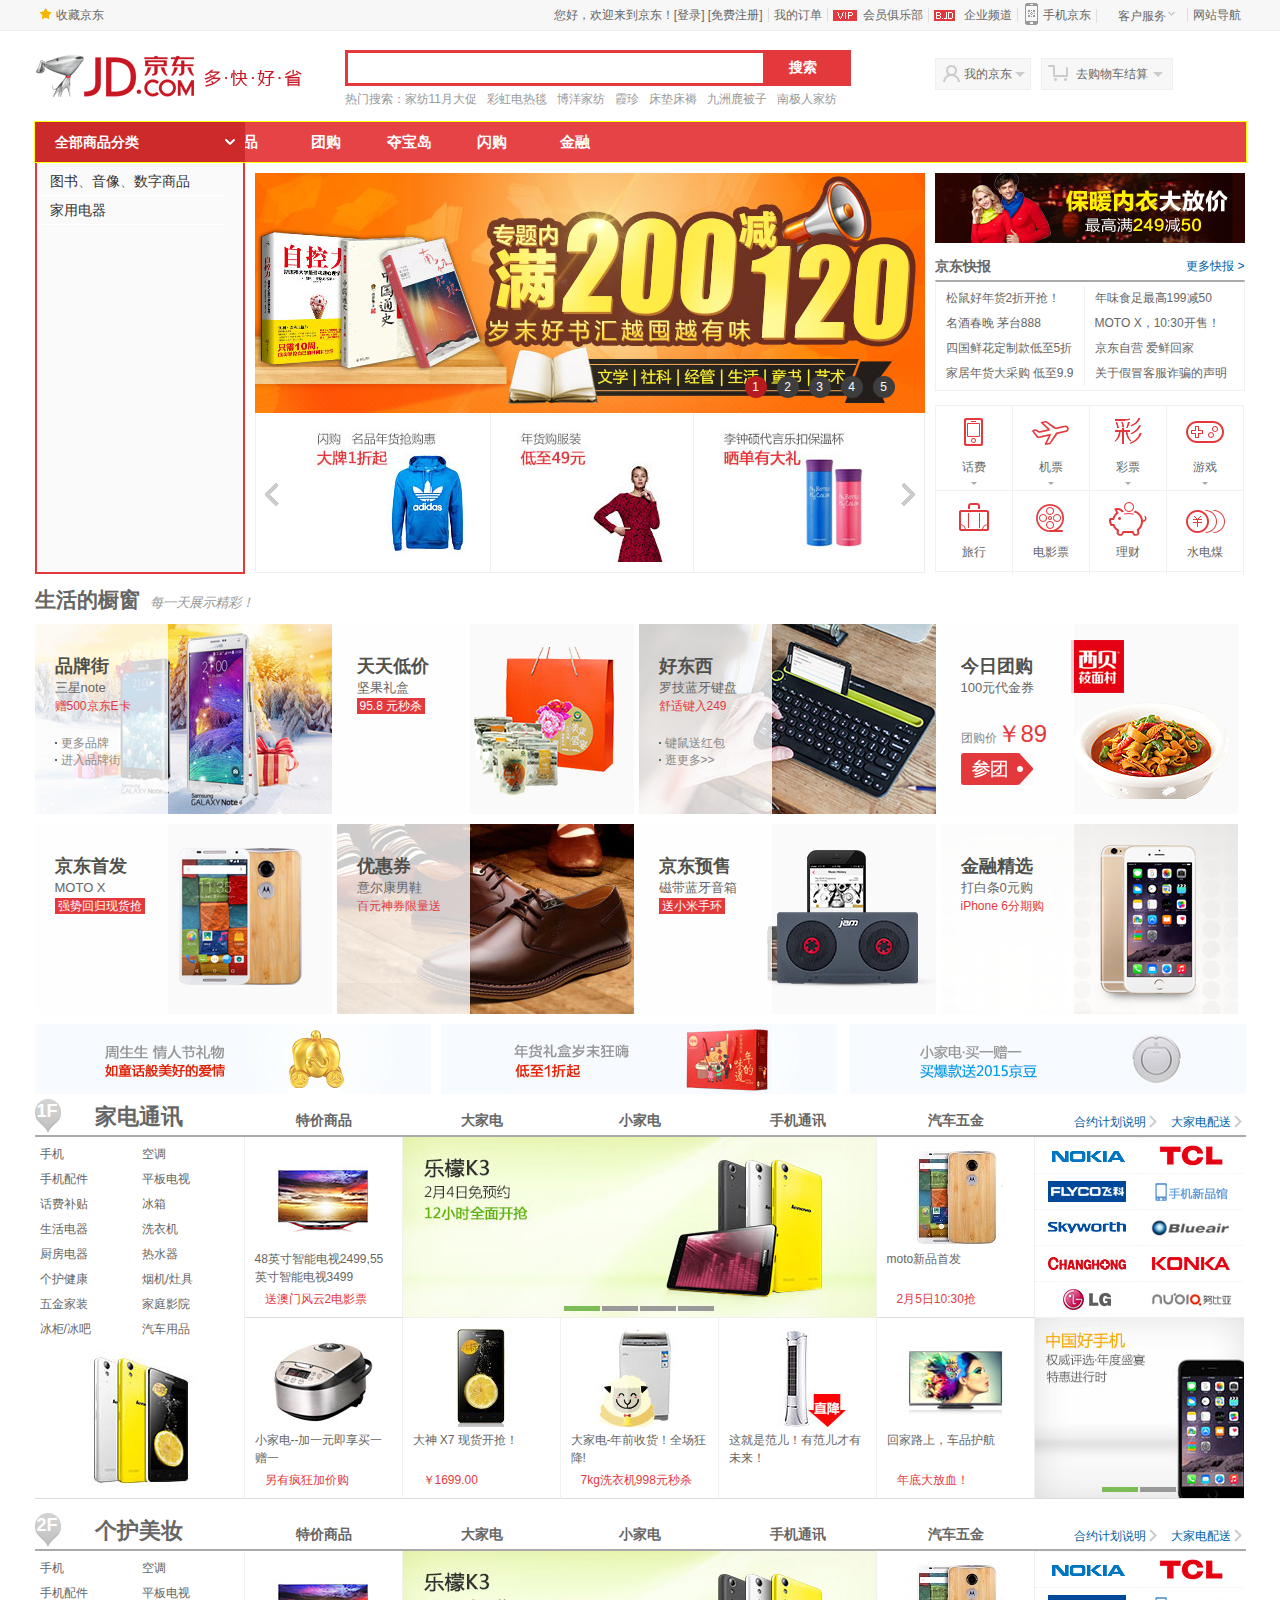
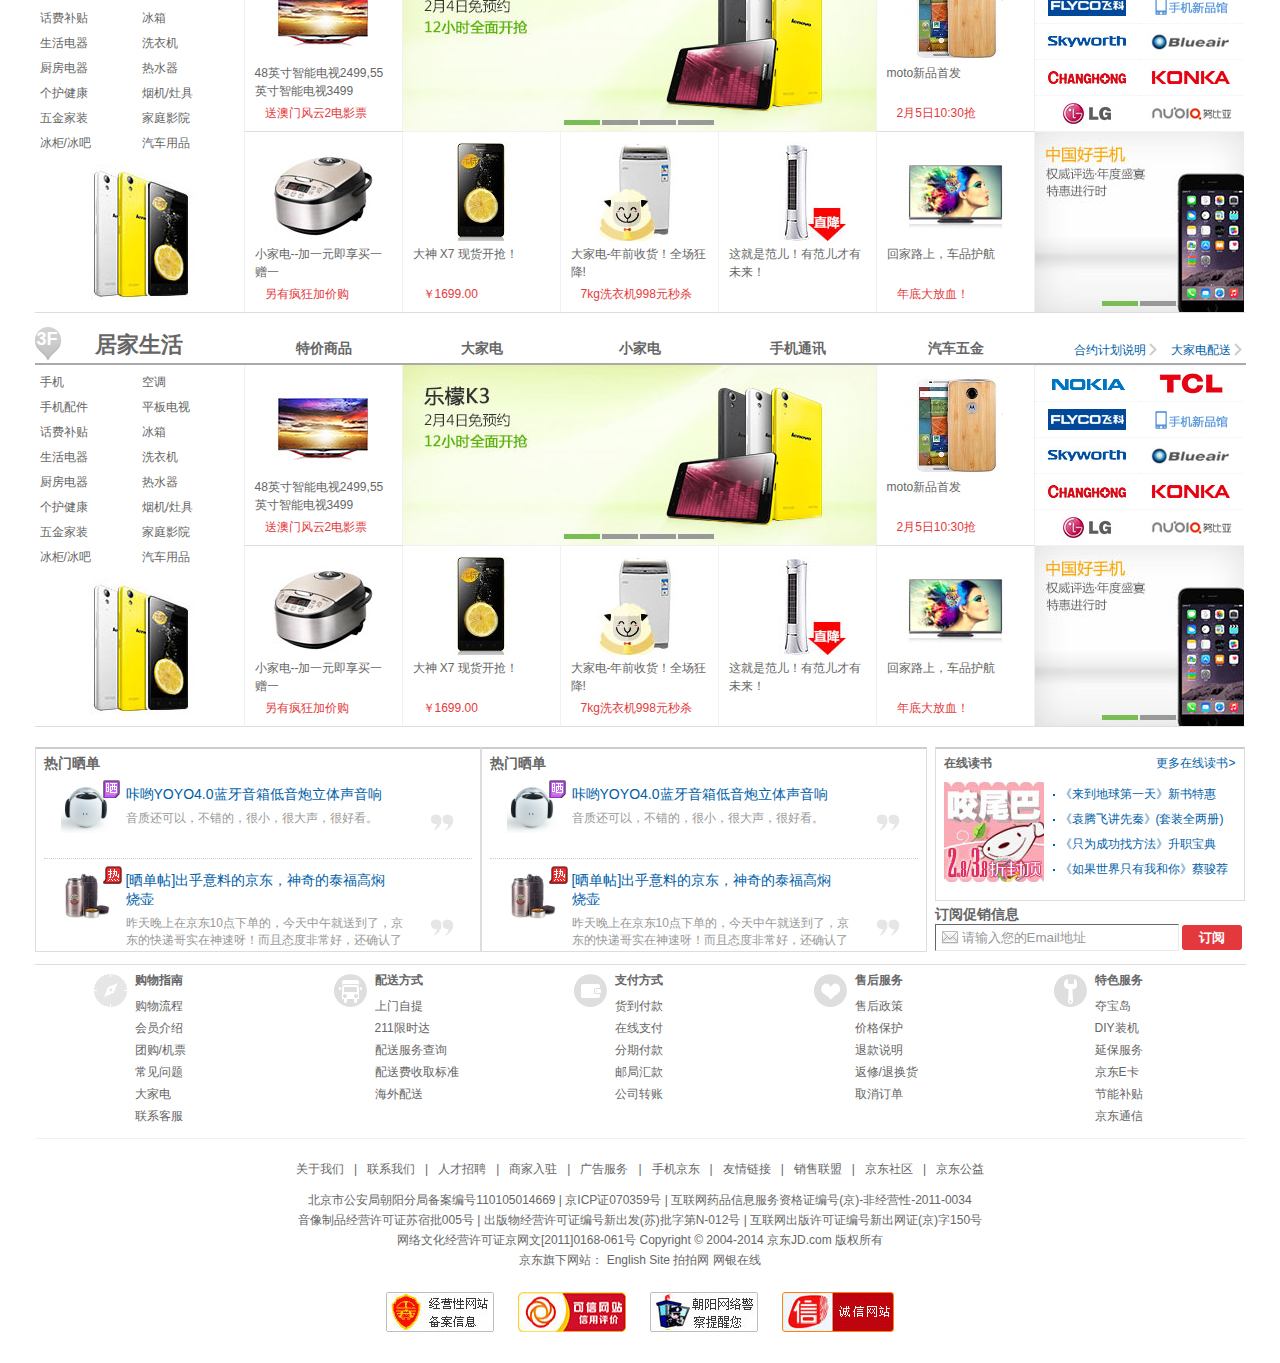
<file: index.html>
﻿<!DOCTYPE HTML>
<html>
    <head>
        <title>京东首页</title>
        <meta charset="utf-8" />
        <link href="css/common.css" rel="Stylesheet" />
        <link href="css/index.css" rel="Stylesheet" />
        <link href="css/animation.css" rel="Stylesheet" />
				<script src="js/jd_index.js"></script>
				<script src="js/jd_floor.js"></script>
    </head>
    <body>
			<div id="header"></div>
		<!--banner部分-->
    <article id="banner">
            <ul id="cate_box">
                <li>
                    <h3>
                        <a href="#">图书</a>、<a href="#">音像</a>、<a href="#">数字商品</a>
                    </h3>
                    <div class="sub_cate_box">
                        <div class="sub_cate_items">
                            <div>
                                <a href="#">电子书</a>
                                <p>
                                    <a href="#">免费</a>
                                    <a href="#">小说</a>
                                    <a href="#">励志与成功</a>
                                    <a href="#">婚恋/两性</a>
                                    <a href="#">文学</a>
                                    <a href="#">经营</a>
                                    <a href="#">畅读VIP</a>
                                </p>
                            </div>
                            <div>
                                <a href="#">数字音乐</a>
                                <p>
                                    <a href="#">通俗流行</a>
                                    <a href="#">古典音乐</a>
                                    <a href="#">摇滚说唱</a>
                                    <a href="#">爵士蓝调</a>
                                    <a href="#">乡村民谣</a>
                                    <a href="#">有声读物</a>
                                </p>
                            </div>
                            <div>
                                <a href="#">音像</a>
                                <p>
                                    <a href="#">音乐</a>
                                    <a href="#">影视</a>
                                    <a href="#">教育音像</a>
                                    <a href="#">游戏</a>
                                </p>
                            </div>
                            <div>
                                <a href="#">文艺</a>
                                <p>
                                    <a href="#">小说</a>
                                    <a href="#">文学</a>
                                    <a href="#">青春文学</a>
                                    <a href="#">传记</a>
                                    <a href="#">艺术</a>
                                </p>
                            </div> 
                        </div>
                        <div class="sub_cate_banner">
                            <div><img src="images/cate_banner_01.jpg" /></div>
                            <div><img src="images/cate_banner_02.jpg" /></div>
                            <div>
                                <h4>推荐品牌出版商/书店</h4>
                                <ul>
                                    <li><a href="#">中华书局</a></li>
                                    <li><a href="#">人民邮电出版社</a></li>
                                    <li><a href="#">上海世纪出版股份有限公司</a></li>
                                    <li><a href="#">电子工业出版社</a></li>
                                    <li><a href="#">三联书店</a></li>
                                    <li><a href="#">浙江少年儿童出版社</a></li>
                                </ul>
                            </div>
                        </div>
                        <div class="close">×</div>
                    </div>
                </li>
                <li>
                    <h3>
                        <a href="#">家用电器</a>
                    </h3>
                </li>
            </ul>
            <div id="slider_box">
                <div id="slider">
                    <ul id="imgs">
                    </ul>
                    <ul id="indexs">
                    </ul>
                </div>
                <div class="ad">
                    <span class="preview"><a href="#"></a></span>
                    <ul>
                      <li><a href="#"><img src="images/index/ad_01.jpg"></a></li>
                      <li><a href="#"><img src="images/index/ad_02.jpg"></a></li>
                      <li class="li_last"><a href="#"><img src="images/index/ad_03.jpg"></a></li>
                    </ul>
                    <span class="next"><a href="#"></a></span>
                </div>
            </div>
            <div id="focus_extra">
                <div class="ad"><a href="#"><img src="images/index/ad_focus.jpg" /></a></div>
                <div id="news">
                    <div class="title">
                        <span>京东快报</span>
                        <a href="#">更多快报&nbsp;&gt;</a>
                    </div>
                    <div class="context">
                        <ul class="lf">
                            <li><a href="#">松鼠好年货2折开抢！</a></li>
                            <li><a href="#">名酒春晚 茅台888</a></li>
                            <li><a href="#">四国鲜花定制款低至5折</a></li>
                            <li><a href="#">家居年货大采购 低至9.9</a></li>
                        </ul>
                        <ul class="rt right">
                            <li><a href="#">年味食足最高199减50</a></li>
                            <li><a href="#">MOTO X，10:30开售！</a></li>
                            <li><a href="#">京东自营 爱鲜回家</a></li>
                            <li><a href="#">关于假冒客服诈骗的声明</a></li>
                        </ul>
                    </div>
                 </div>
                <div id="virtuals">
                    <ul>
                        <li id="huafei"><a href="#"><s></s>话费<i></i></a></li>
                        <li id="jipiao"><a><s></s>机票<i></i></a></li>
                        <li id="caipiao"><a><s></s>彩票<i></i></a></li>
                        <li id="youxi"><a href="#"><s></s>游戏<i></i></a></li>
                        <li id="lvxing"><a href="#"><s></s>旅行</a></li>
                        <li id="dianyingpiao"><a href="#"><s></s>电影票</a></li>
                        <li id="licai"><a href="#"><s></s>理财</a></li>
                        <li id="shuidianmei"><a href="#"><s></s>水电煤</a></li>
                    </ul>
                  </div>
            </div>
        </article>
        <!--主体内容! -->
        <section id="main" class="clear">
            <!--广告-->
            <div id="show_box">
                <p>生活的橱窗<span>每一天展示精彩！</span></p>
                <ul>
                    <li class="pinpaijie">
                        <b></b>
                        <div>
                            <h3>品牌街</h3>
                            <h4>三星note</h4>
                            <p>赠500京东E卡</p>
                            <ul>
                                <li><i></i>更多品牌</li>
                                <li><i></i>进入品牌街</li>
                            </ul>
                        </div>                    
                    </li>
                    <li class="dijia">
                        <b></b>
                        <div>
                            <h3>天天低价</h3>
                            <h4>坚果礼盒</h4>
                            <span>95.8 元秒杀</span>
                        </div>                    
                    </li>
                    <li class="haodongxi">
                        <b></b>
                        <div>
                            <h3>好东西</h3>
                            <h4>罗技蓝牙键盘</h4>
                            <p>舒适键入249</p>
                            <ul>
                                <li><i></i>键鼠送红包</li>
                                <li><i></i>逛更多&gt;&gt;</li>
                            </ul>
                        </div>                    
                    </li>
                    <li class="tuangou">
                        <b></b>
                        <div>
                            <h3>今日团购</h3>
                            <h4>100元代金券</h4>
                            <div>
                                团购价<span>￥89</span>
                            </div>
                        </div>                    
                    </li>
                    <li class="shoufa">
                        <b></b>
                        <div>
                            <h3>京东首发</h3>
                            <h4>MOTO X</h4>
                            <span>强势回归现货抢</span>
                        </div>                    
                    </li>
                    <li class="youhuiquan">
                        <b></b>
                        <div>
                            <h3>优惠券</h3>
                            <h4>意尔康男鞋</h4>
                            <p>百元神券限量送</p>
                        </div>                    
                    </li>
                    <li class="yushou">
                        <b></b>
                        <div>
                            <h3>京东预售</h3>
                            <h4>磁带蓝牙音箱</h4>
                            <span>送小米手环</span>
                        </div>                    
                    </li>
                    <li class="jinrong">
                        <b></b>
                        <div>
                            <h3>金融精选</h3>
                            <h4>打白条0元购</h4>
                            <p>iPhone 6分期购</p>
                        </div>                    
                    </li>
                </ul>
            </div>
            
            <ul id="ad_box" class="clear">
                <li><a href="#"><img src="images/index/ad_small_01.jpg" /></a></li>
                <li><a href="#"><img src="images/index/ad_small_02.jpg" /></a></li>
                <li class="last"><a href="#"><img src="images/index/ad_small_03.jpg" /></a></li>
            </ul>
            <div class="elevator" id="elevator">
                <ul>
                    <li class="handler" data-idx="1">
                        <a href="javascript:;">1F</a>
                        <a class="etitle" href="javascript:;">家电通讯</a>
                    </li>
                    <li class="handler" data-idx="2">
                        <a href="javascript:;">2F</a>
                        <a class="etitle" href="javascript:;">个护美妆</a>
                    </li>
                    <li class="handler" data-idx="3">
                        <a href="javascript:;">3F</a>
                        <a class="etitle" href="javascript:;">居家生活</a>
                    </li>
                </ul>
            </div>
            <!--第一楼-->
            <div class="floor" id="f1">
                <!--头部-->
                <header>
                    <span>1F</span>
                    <p>家电通讯</p>
                    <ul class="tab">
                        <li><a href="＃">特价商品</a></li>
                        <li><a href="＃">大家电</a></li>
                        <li><a href="＃">小家电</a></li>
                        <li><a href="＃">手机通讯</a></li>
                        <li><a href="＃">汽车五金</a></li>
                    </ul>
                    <ul class="link">
                        <li><a href="#">大家电配送</a></li>
                        <li><a href="#">合约计划说明</a></li>
                    </ul>
                </header>
                <!--左侧-->
                <aside>
                    <ul>
                        <li><a href="#">手机</a></li>
                        <li><a href="#">空调</a></li>
                        <li><a href="#">手机配件</a></li>
                        <li><a href="#">平板电视</a></li>
                        <li><a href="#">话费补贴</a></li>
                        <li><a href="#">冰箱</a></li>
                        <li><a href="#">生活电器</a></li>
                        <li><a href="#">洗衣机</a></li>
                        <li><a href="#">厨房电器</a></li>
                        <li><a href="#">热水器</a></li>
                        <li><a href="#">个护健康</a></li>
                        <li><a href="#">烟机/灶具</a></li>
                        <li><a href="#">五金家装</a></li>
                        <li><a href="#">家庭影院</a></li>
                        <li><a href="#">冰柜/冰吧</a></li>
                        <li><a href="#">汽车用品</a></li>
                    </ul>
                    <span><img src="images/index/fl_01.jpg" /></span>
                </aside>
                <!--中间栏-->
                <section>
                    <dl>
                        <dt><img src="images/index/fl_dl_01.jpg"></dt>
                        <dd><a href="#">48英寸智能电视2499,55英寸智能电视3499</a></dd>
                        <dd><b>送澳门风云2电影票</b></dd>
                    </dl>
                    <div><a href="#"><img src="images/index/fl_ad_01.jpg" width="473" height="180"></a></div>
                    <dl>
                        <dt><img src="images/index/fl_dl_02.jpg"></dt>
                        <dd><a href="#">moto新品首发</a></dd>
                        <dd><b>2月5日10:30抢</b></dd>
                    </dl>
                    <dl>
                        <dt><img src="images/index/fl_dl_03.jpg"></dt>
                        <dd><a href="#">小家电--加一元即享买一赠一</a></dd>
                        <dd><b>另有疯狂加价购</b></dd>
                    </dl>
                    <dl>
                        <dt><img src="images/index/fl_dl_04.jpg"></dt>
                        <dd><a href="#">大神 X7 现货开抢！</a></dd>
                        <dd><b>￥<span>1699</span>.00</b></dd>
                    </dl>
                    <dl>
                        <dt><img src="images/index/fl_dl_05.jpg"></dt>
                        <dd><a href="#">大家电-年前收货！全场狂降!</a></dd>
                        <dd><b>7kg洗衣机998元秒杀</b></dd>
                    </dl>
                    <dl>
                        <dt><img src="images/index/fl_dl_06.jpg"></dt>
                        <dd><a href="#">这就是范儿！有范儿才有未来！</a></dd>                       
                    </dl>
                    <dl>
                        <dt><img src="images/index/fl_dl_07.jpg"></dt>
                        <dd><a href="#">回家路上，车品护航</a></dd>
                        <dd><b>年底大放血！</b></dd>
                    </dl>
                </section>         
                <!--右侧栏-->           
                <aside class="floor_right">
                    <ul>
                        <li><img src="images/index/rBEQWVFQLqgIAAAAAAAFbgvhBqMAAC0MAP_3cIAAAWG414.gif" /></li>
                        <li><img src="images/index/537b3138N3205302e.jpg" /></li>
                        <li><img src="images/index/53829f6eNa98427dc.jpg" /></li>
                        <li><img src="images/index/rBEhUlHmCN0IAAAAAAASpGQ8IDYAABK2AP_yHEAABK8207.jpg" /></li>
                        <li><img src="images/index/537b316bN35574fff.jpg" /></li>
                        <li><img src="images/index/54caf3a2N56357d7c.jpg" /></li>
                        <li><img src="images/index/537b3173Ne74bf3cf.jpg" /></li>
                        <li><img src="images/index/537b3152Nf0573a0d.jpg" /></li>
                        <li><img src="images/index/537b3130N7591211b.jpg" /></li>
                        <li><img src="images/index/rBEbRlN5zCsIAAAAAAALfFfJRv8AACGGgO__3sAAAuU660.jpg" /></li>
                    </ul>
                    <a href="#"><img src="images/index/fl_ad_02.jpg"></a>
                </aside>
            </div>

            <!--第二楼-->
            <div class="floor" id="f2">
                <!--头部-->
                <header>
                    <span>2F</span>
                    <p>个护美妆</p>
                    <ul class="tab">
                        <li><a href="＃">特价商品</a></li>
                        <li><a href="＃">大家电</a></li>
                        <li><a href="＃">小家电</a></li>
                        <li><a href="＃">手机通讯</a></li>
                        <li><a href="＃">汽车五金</a></li>
                    </ul>
                    <ul class="link">
                        <li><a href="#">大家电配送</a></li>
                        <li><a href="#">合约计划说明</a></li>
                    </ul>
                </header>
                <!--左侧-->
                <aside>
                    <ul>
                        <li><a href="#">手机</a></li>
                        <li><a href="#">空调</a></li>
                        <li><a href="#">手机配件</a></li>
                        <li><a href="#">平板电视</a></li>
                        <li><a href="#">话费补贴</a></li>
                        <li><a href="#">冰箱</a></li>
                        <li><a href="#">生活电器</a></li>
                        <li><a href="#">洗衣机</a></li>
                        <li><a href="#">厨房电器</a></li>
                        <li><a href="#">热水器</a></li>
                        <li><a href="#">个护健康</a></li>
                        <li><a href="#">烟机/灶具</a></li>
                        <li><a href="#">五金家装</a></li>
                        <li><a href="#">家庭影院</a></li>
                        <li><a href="#">冰柜/冰吧</a></li>
                        <li><a href="#">汽车用品</a></li>
                    </ul>
                    <span><img src="images/index/fl_01.jpg" /></span>
                </aside>
                <!--中间栏-->
                <section>
                    <dl>
                        <dt><img src="images/index/fl_dl_01.jpg"></dt>
                        <dd><a href="#">48英寸智能电视2499,55英寸智能电视3499</a></dd>
                        <dd><b>送澳门风云2电影票</b></dd>
                    </dl>
                    <div><a href="#"><img src="images/index/fl_ad_01.jpg" width="473" height="180"></a></div>
                    <dl>
                        <dt><img src="images/index/fl_dl_02.jpg"></dt>
                        <dd><a href="#">moto新品首发</a></dd>
                        <dd><b>2月5日10:30抢</b></dd>
                    </dl>
                    <dl>
                        <dt><img src="images/index/fl_dl_03.jpg"></dt>
                        <dd><a href="#">小家电--加一元即享买一赠一</a></dd>
                        <dd><b>另有疯狂加价购</b></dd>
                    </dl>
                    <dl>
                        <dt><img src="images/index/fl_dl_04.jpg"></dt>
                        <dd><a href="#">大神 X7 现货开抢！</a></dd>
                        <dd><b>￥<span>1699</span>.00</b></dd>
                    </dl>
                    <dl>
                        <dt><img src="images/index/fl_dl_05.jpg"></dt>
                        <dd><a href="#">大家电-年前收货！全场狂降!</a></dd>
                        <dd><b>7kg洗衣机998元秒杀</b></dd>
                    </dl>
                    <dl>
                        <dt><img src="images/index/fl_dl_06.jpg"></dt>
                        <dd><a href="#">这就是范儿！有范儿才有未来！</a></dd>                       
                    </dl>
                    <dl>
                        <dt><img src="images/index/fl_dl_07.jpg"></dt>
                        <dd><a href="#">回家路上，车品护航</a></dd>
                        <dd><b>年底大放血！</b></dd>
                    </dl>
                </section>         
                <!--右侧栏-->           
                <aside class="floor_right">
                    <ul>
                        <li><img src="images/index/rBEQWVFQLqgIAAAAAAAFbgvhBqMAAC0MAP_3cIAAAWG414.gif" /></li>
                        <li><img src="images/index/537b3138N3205302e.jpg" /></li>
                        <li><img src="images/index/53829f6eNa98427dc.jpg" /></li>
                        <li><img src="images/index/rBEhUlHmCN0IAAAAAAASpGQ8IDYAABK2AP_yHEAABK8207.jpg" /></li>
                        <li><img src="images/index/537b316bN35574fff.jpg" /></li>
                        <li><img src="images/index/54caf3a2N56357d7c.jpg" /></li>
                        <li><img src="images/index/537b3173Ne74bf3cf.jpg" /></li>
                        <li><img src="images/index/537b3152Nf0573a0d.jpg" /></li>
                        <li><img src="images/index/537b3130N7591211b.jpg" /></li>
                        <li><img src="images/index/rBEbRlN5zCsIAAAAAAALfFfJRv8AACGGgO__3sAAAuU660.jpg" /></li>
                    </ul>
                    <a href="#"><img src="images/index/fl_ad_02.jpg"></a>
                </aside>
            </div>

            <!--第三楼-->
            <div class="floor" id="f3">
                <!--头部-->
                <header>
                    <span>3F</span>
                    <p>居家生活</p>
                    <ul class="tab">
                        <li><a href="＃">特价商品</a></li>
                        <li><a href="＃">大家电</a></li>
                        <li><a href="＃">小家电</a></li>
                        <li><a href="＃">手机通讯</a></li>
                        <li><a href="＃">汽车五金</a></li>
                    </ul>
                    <ul class="link">
                        <li><a href="#">大家电配送</a></li>
                        <li><a href="#">合约计划说明</a></li>
                    </ul>
                </header>
                <!--左侧-->
                <aside>
                    <ul>
                        <li><a href="#">手机</a></li>
                        <li><a href="#">空调</a></li>
                        <li><a href="#">手机配件</a></li>
                        <li><a href="#">平板电视</a></li>
                        <li><a href="#">话费补贴</a></li>
                        <li><a href="#">冰箱</a></li>
                        <li><a href="#">生活电器</a></li>
                        <li><a href="#">洗衣机</a></li>
                        <li><a href="#">厨房电器</a></li>
                        <li><a href="#">热水器</a></li>
                        <li><a href="#">个护健康</a></li>
                        <li><a href="#">烟机/灶具</a></li>
                        <li><a href="#">五金家装</a></li>
                        <li><a href="#">家庭影院</a></li>
                        <li><a href="#">冰柜/冰吧</a></li>
                        <li><a href="#">汽车用品</a></li>
                    </ul>
                    <span><img src="images/index/fl_01.jpg" /></span>
                </aside>
                <!--中间栏-->
                <section>
                    <dl>
                        <dt><img src="images/index/fl_dl_01.jpg"></dt>
                        <dd><a href="#">48英寸智能电视2499,55英寸智能电视3499</a></dd>
                        <dd><b>送澳门风云2电影票</b></dd>
                    </dl>
                    <div><a href="#"><img src="images/index/fl_ad_01.jpg" width="473" height="180"></a></div>
                    <dl>
                        <dt><img src="images/index/fl_dl_02.jpg"></dt>
                        <dd><a href="#">moto新品首发</a></dd>
                        <dd><b>2月5日10:30抢</b></dd>
                    </dl>
                    <dl>
                        <dt><img src="images/index/fl_dl_03.jpg"></dt>
                        <dd><a href="#">小家电--加一元即享买一赠一</a></dd>
                        <dd><b>另有疯狂加价购</b></dd>
                    </dl>
                    <dl>
                        <dt><img src="images/index/fl_dl_04.jpg"></dt>
                        <dd><a href="#">大神 X7 现货开抢！</a></dd>
                        <dd><b>￥<span>1699</span>.00</b></dd>
                    </dl>
                    <dl>
                        <dt><img src="images/index/fl_dl_05.jpg"></dt>
                        <dd><a href="#">大家电-年前收货！全场狂降!</a></dd>
                        <dd><b>7kg洗衣机998元秒杀</b></dd>
                    </dl>
                    <dl>
                        <dt><img src="images/index/fl_dl_06.jpg"></dt>
                        <dd><a href="#">这就是范儿！有范儿才有未来！</a></dd>                       
                    </dl>
                    <dl>
                        <dt><img src="images/index/fl_dl_07.jpg"></dt>
                        <dd><a href="#">回家路上，车品护航</a></dd>
                        <dd><b>年底大放血！</b></dd>
                    </dl>
                </section>         
                <!--右侧栏-->           
                <aside class="floor_right">
                    <ul>
                        <li><img src="images/index/rBEQWVFQLqgIAAAAAAAFbgvhBqMAAC0MAP_3cIAAAWG414.gif" /></li>
                        <li><img src="images/index/537b3138N3205302e.jpg" /></li>
                        <li><img src="images/index/53829f6eNa98427dc.jpg" /></li>
                        <li><img src="images/index/rBEhUlHmCN0IAAAAAAASpGQ8IDYAABK2AP_yHEAABK8207.jpg" /></li>
                        <li><img src="images/index/537b316bN35574fff.jpg" /></li>
                        <li><img src="images/index/54caf3a2N56357d7c.jpg" /></li>
                        <li><img src="images/index/537b3173Ne74bf3cf.jpg" /></li>
                        <li><img src="images/index/537b3152Nf0573a0d.jpg" /></li>
                        <li><img src="images/index/537b3130N7591211b.jpg" /></li>
                        <li><img src="images/index/rBEbRlN5zCsIAAAAAAALfFfJRv8AACGGgO__3sAAAuU660.jpg" /></li>
                    </ul>
                    <a href="#"><img src="images/index/fl_ad_02.jpg"></a>
                </aside>
            </div>

            <!--其他部分-->
            <div id="content_other">
                <div class="share">
                    <p>热门晒单</p>
                    <ul>
                        <li>
                            <i class="shai"></i>
                            <a href="#"><img src="images/index/share_01.jpg" /></a>
                            <h3><a href="#">咔哟YOYO4.0蓝牙音箱低音炮立体声音响</a></h3>
                            <p><a href="#">音质还可以，不错的，很小，很大声，很好看。</a></p>
                        </li>
                        <li>
                            <i class="hot"></i>
                            <a href="#"><img src="images/index/share_02.jpg" /></a>
                            <h3><a href="#">[晒单帖]出乎意料的京东，神奇的泰福高焖烧壶</a></h3>
                            <p><a href="#">昨天晚上在京东10点下单的，今天中午就送到了，京东的快递哥实在神速呀！而且态度非常好，还确认了</a></p>
                        </li>
                    </ul>
                </div>
                <div class="share">
                    <p>热门晒单</p>
                    <ul>
                        <li>
                            <i class="shai"></i>
                            <a href="#"><img src="images/index/share_01.jpg" /></a>
                            <h3><a href="#">咔哟YOYO4.0蓝牙音箱低音炮立体声音响</a></h3>
                            <p><a href="#">音质还可以，不错的，很小，很大声，很好看。</a></p>
                        </li>
                        <li>
                            <i class="hot"></i>
                            <a href="#"><img src="images/index/share_02.jpg" /></a>
                            <h3><a href="#">[晒单帖]出乎意料的京东，神奇的泰福高焖烧壶</a></h3>
                            <p><a href="#">昨天晚上在京东10点下单的，今天中午就送到了，京东的快递哥实在神速呀！而且态度非常好，还确认了</a></p>
                        </li>
                    </ul>
                </div>

                <div class="more">
                    <div class="reading">
                        <p>
                            <span>在线读书</span>
                            <a href="#">更多在线读书&gt;</a>
                        </p>
                        <img src="images/index/reading.jpg" />
                        <ul>
                            <li><s></s><a href="#">《来到地球第一天》新书特惠</a></li>
                            <li><s></s><a href="#">《袁腾飞讲先秦》(套装全两册)</a></li>
                            <li><s></s><a href="#">《只为成功找方法》升职宝典</a></li>
                            <li><s></s><a href="#">《如果世界只有我和你》蔡骏荐</a></li>
                        </ul>
                    </div>
                    <div class="order">
                        <p>订阅促销信息</p>
                        <input name="email" value="请输入您的Email地址" />
                        <button>订阅</button> 
                    </div>
                </div>
            </div>
        </section>
				<div id="foot"></div>
		
		<script src="js/jquery-1.11.3.js"></script>
		<script>
			//引入头部和尾部
			$('#header').load('header.php');
			$('#foot').load('footer.php');		
		</script>
    </body>
</html>
</file>
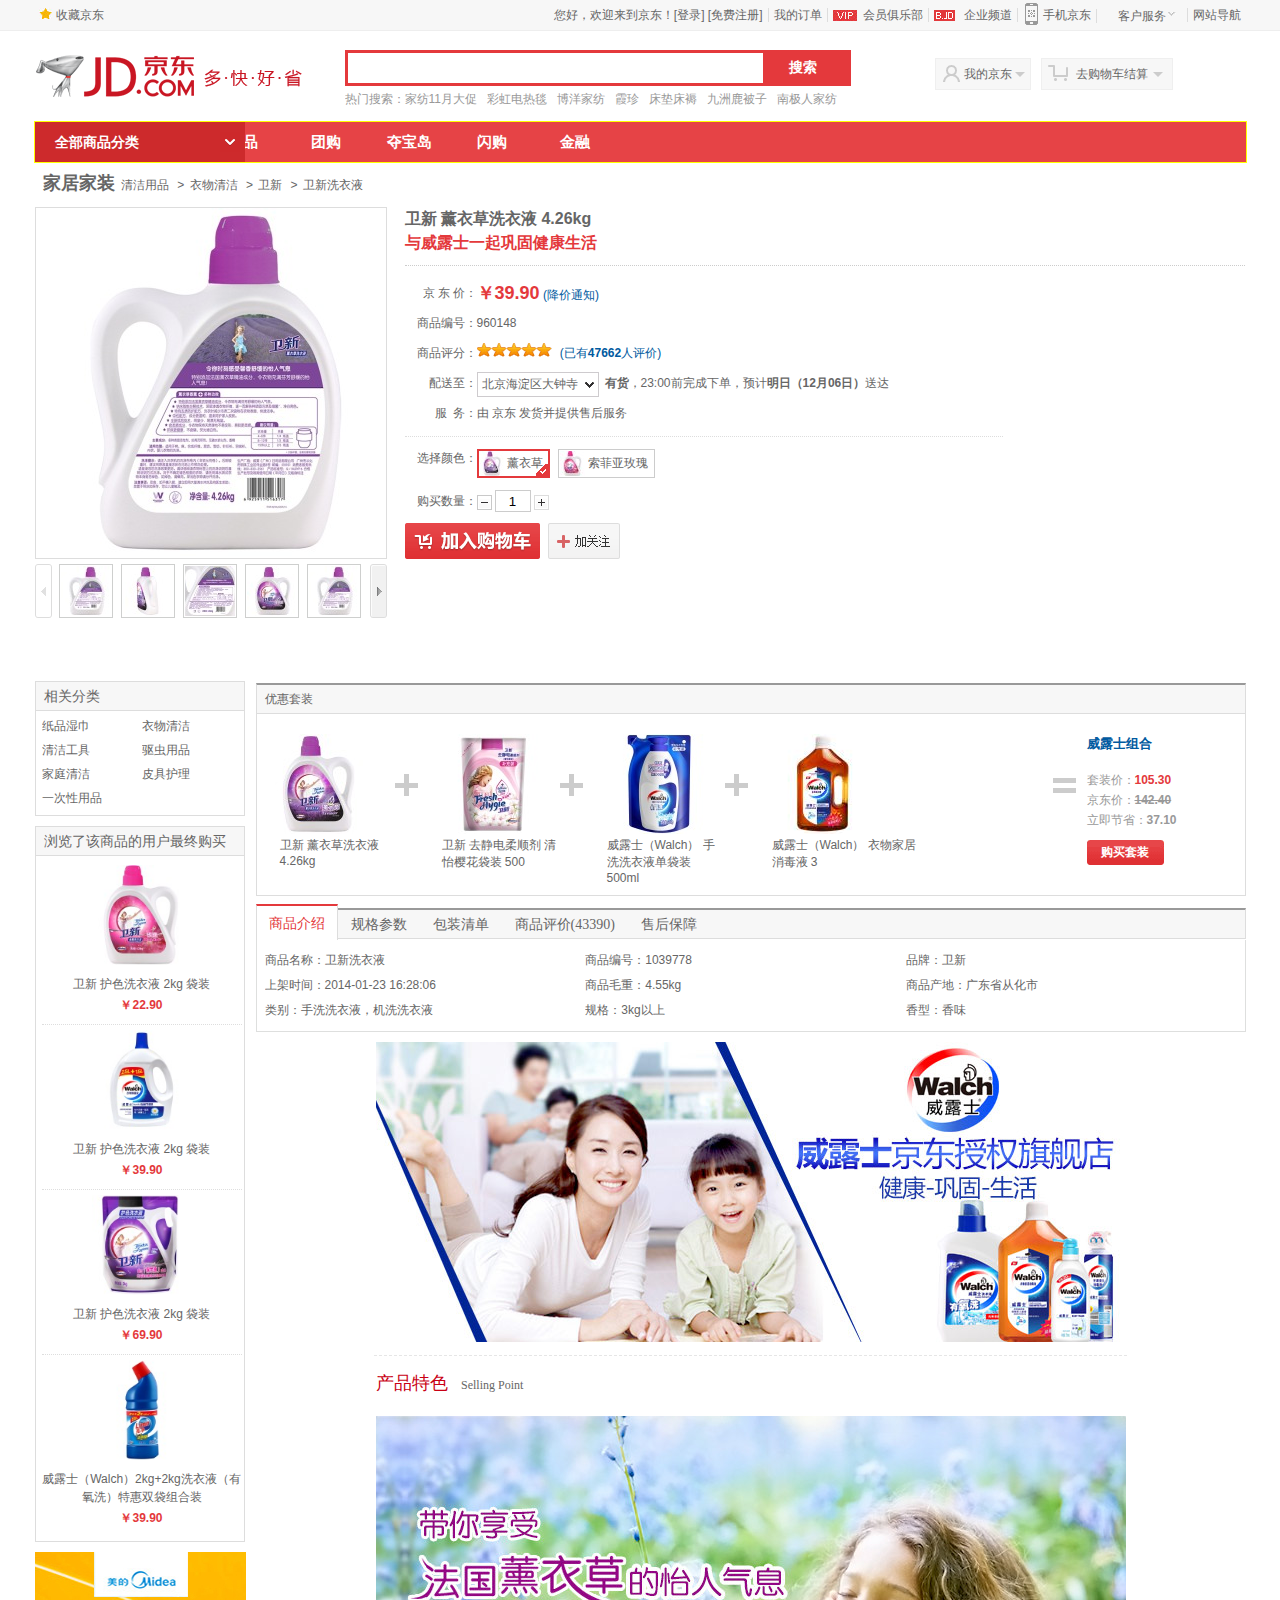
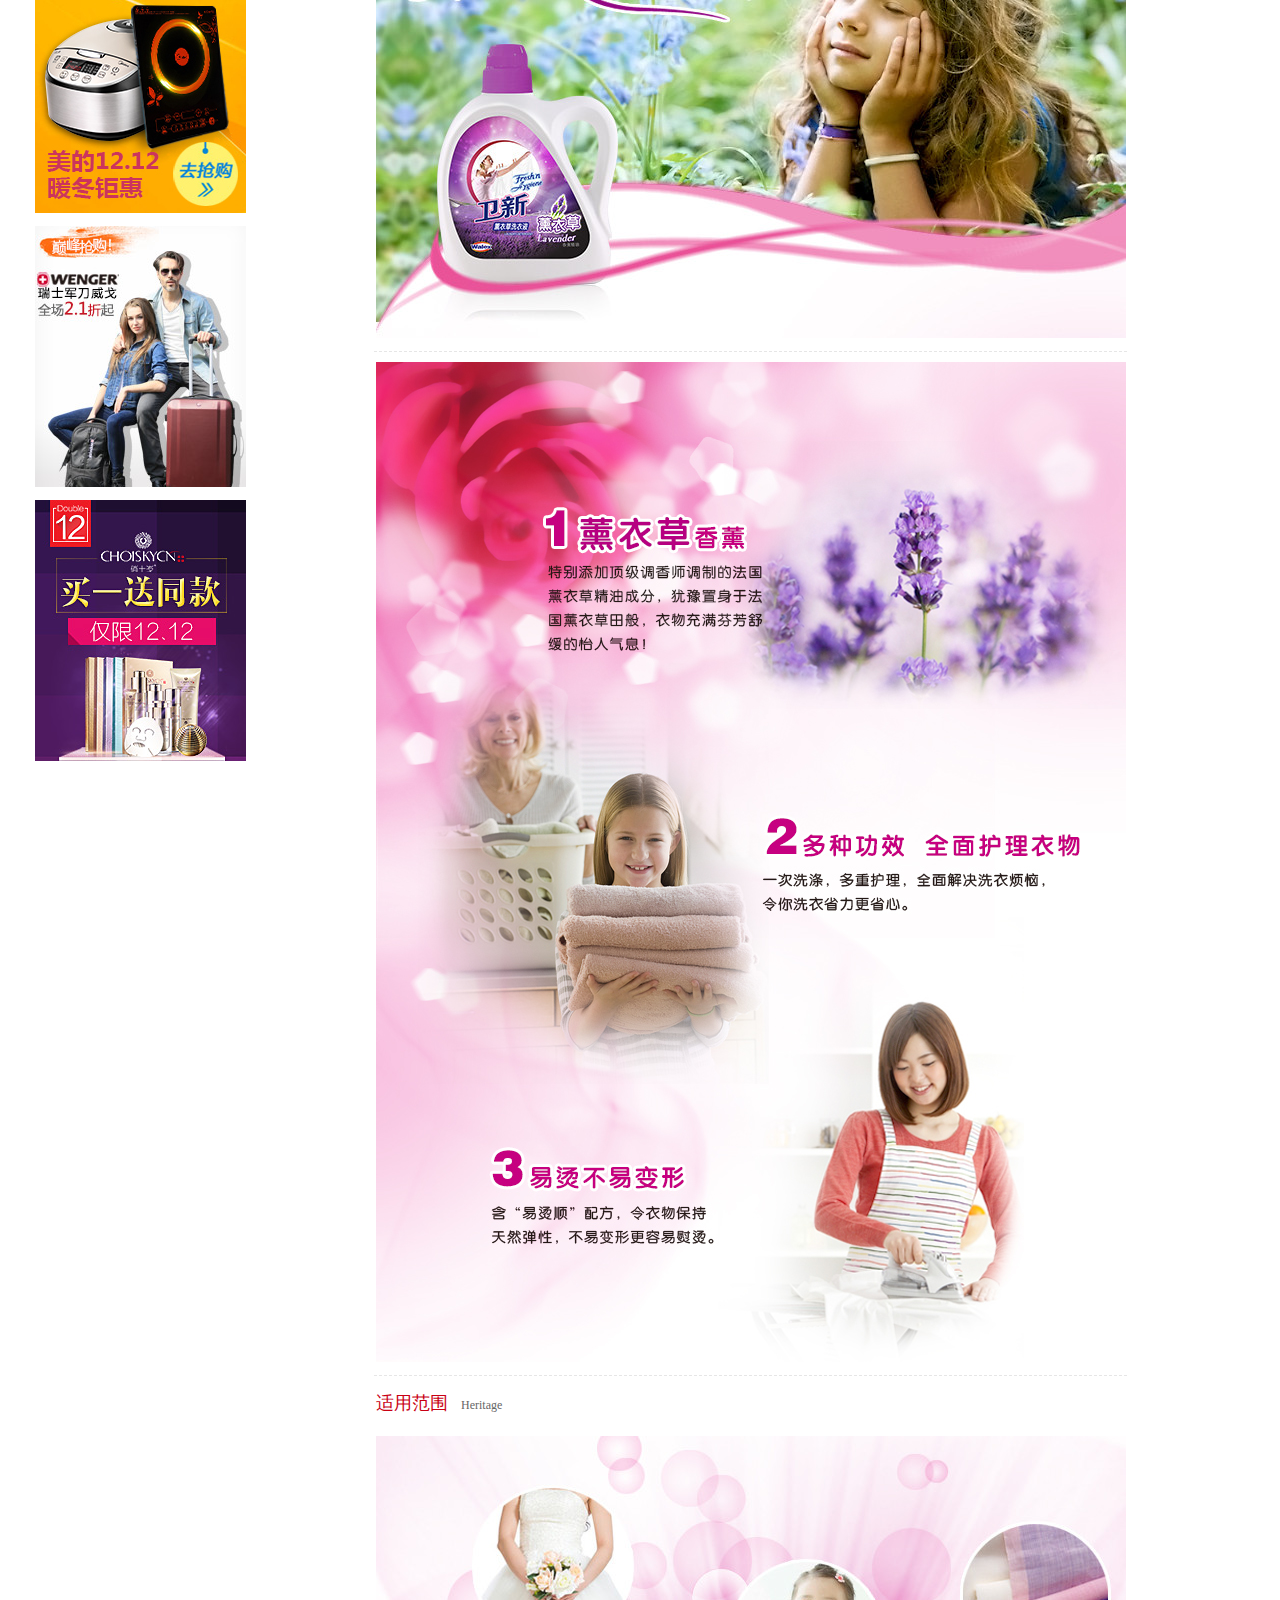
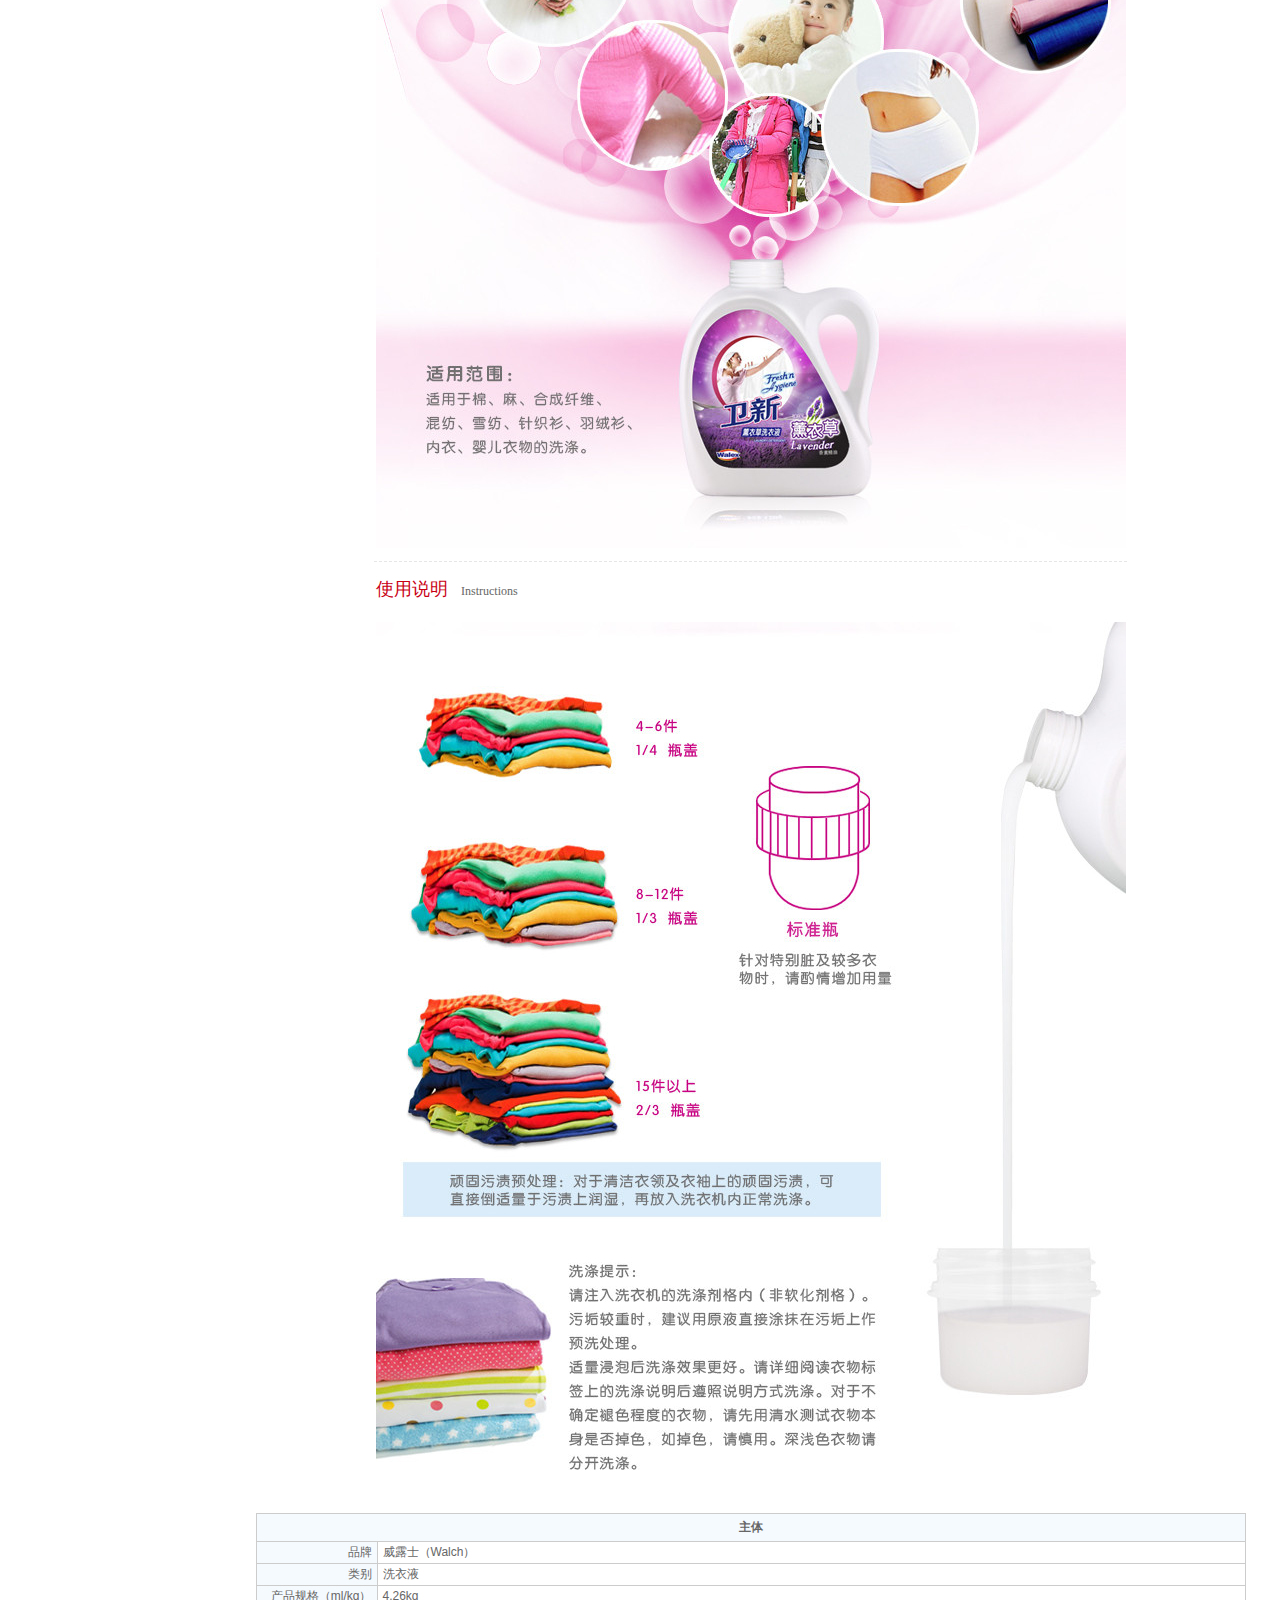
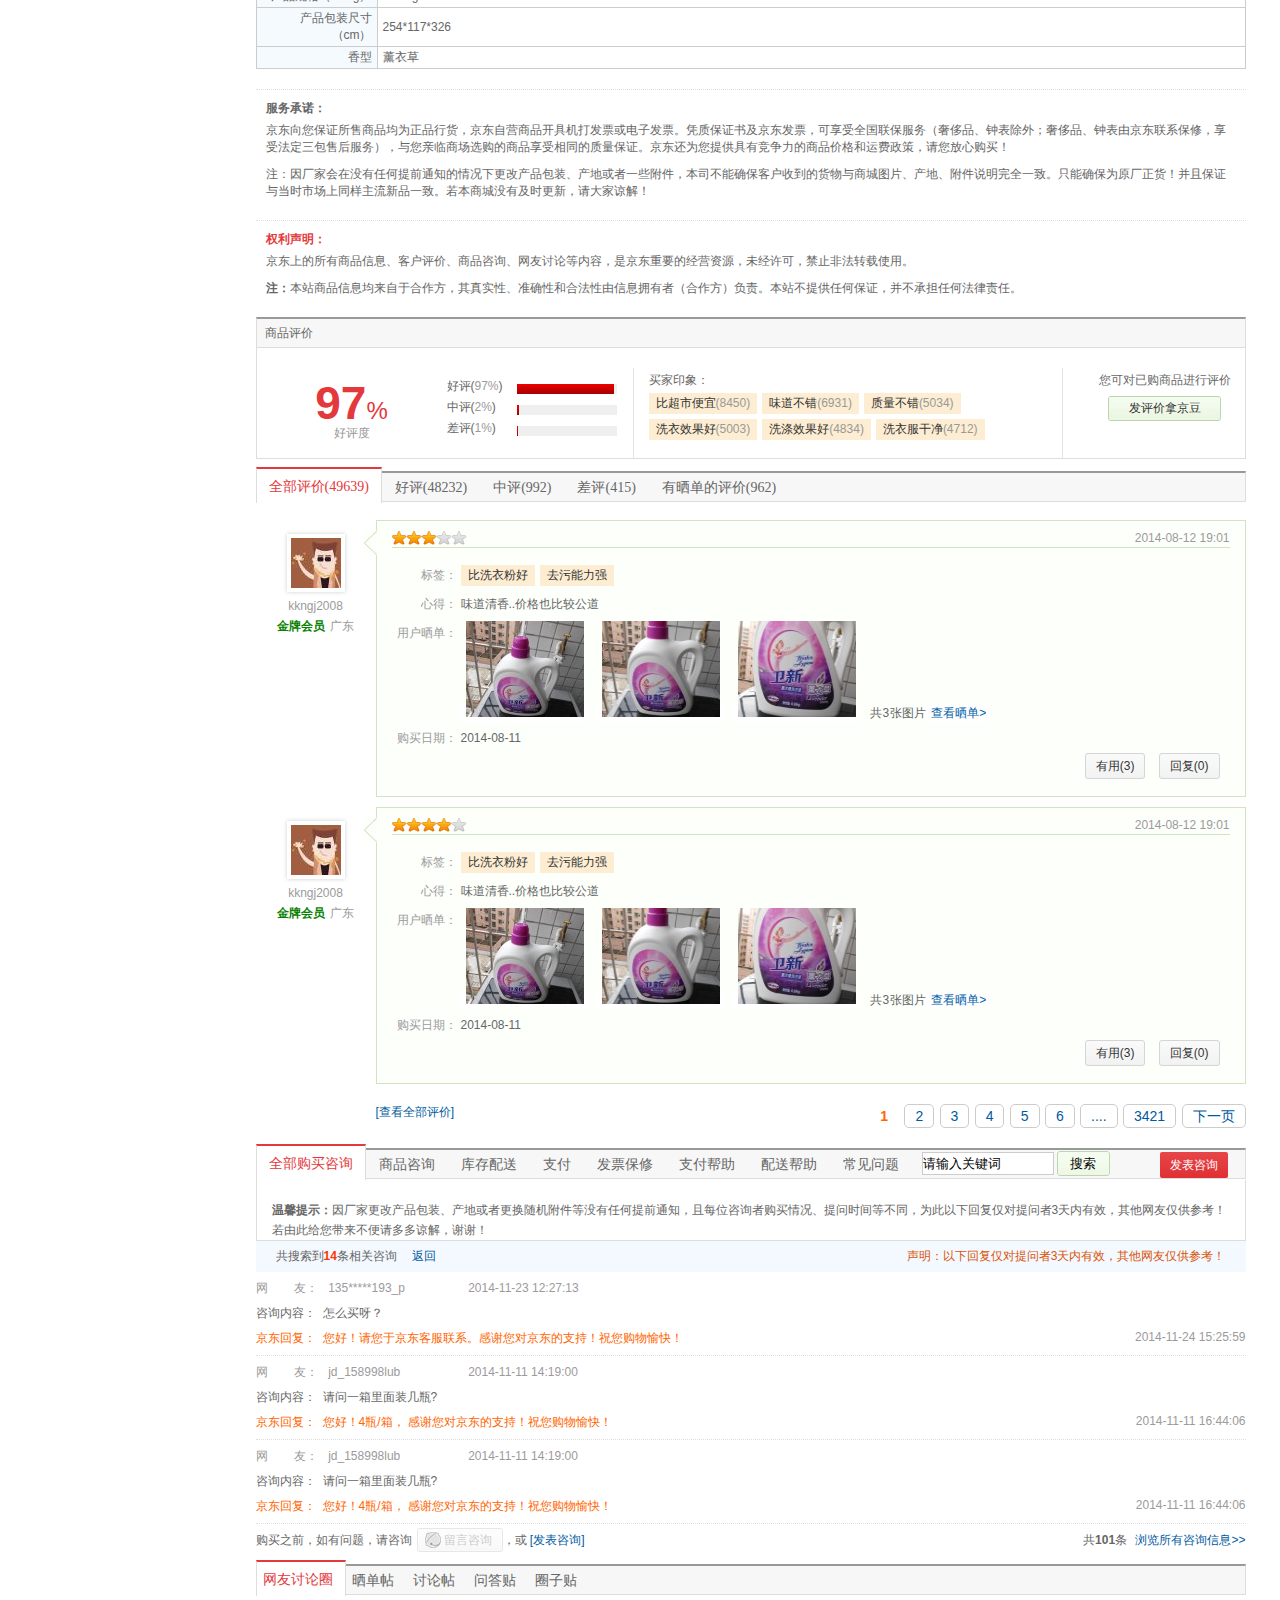
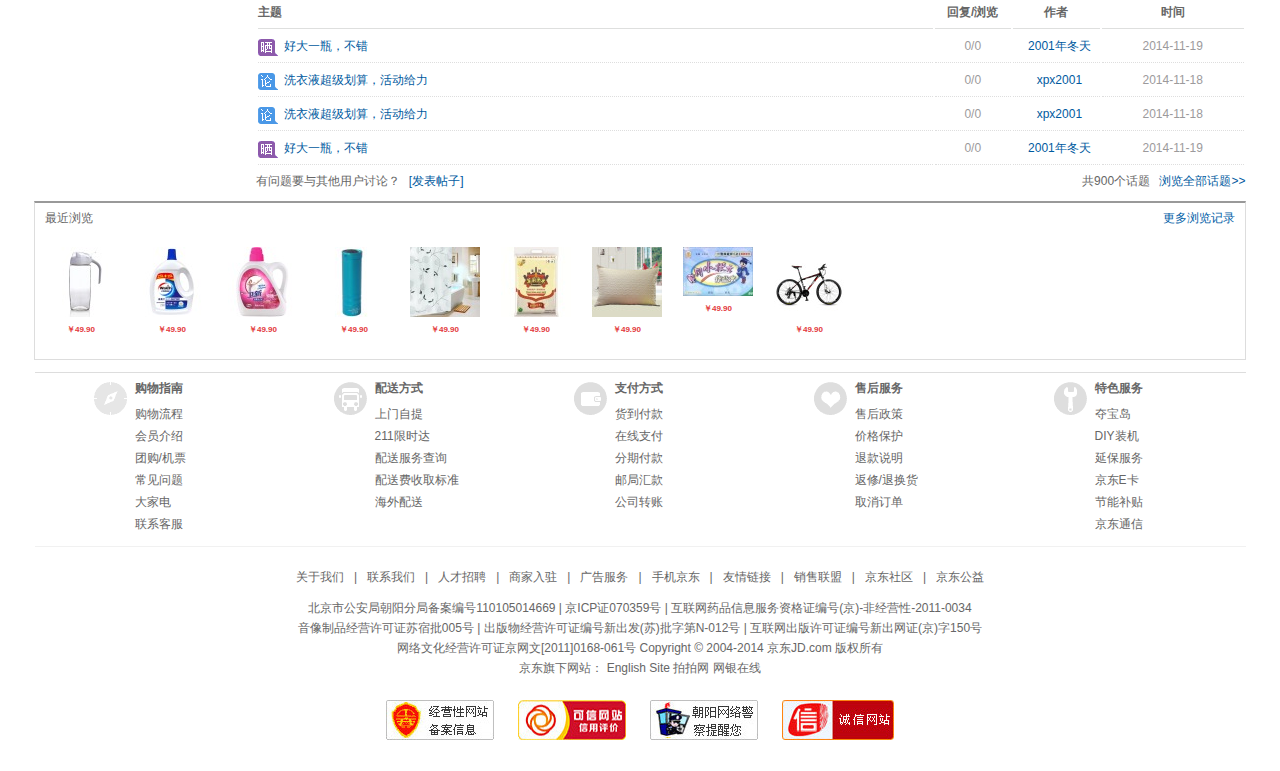
<file: detail.html>
﻿<!DOCTYPE HTML>
<html>
    <head>
        <title>京东详情页</title>
        <meta charset="utf-8" />
        <link href="css/common.css" type="text/css" rel="Stylesheet" />
        <link href="css/detail.css" type="text/css" rel="Stylesheet" />
        <link href="css/product_right.css" type="text/css" rel="Stylesheet" />
        <script src="js/jd_detail.js"></script>
    </head>
    <body>
				<div id="header"></div>
        <!--主体内容! -->
        <section id="main" class="clear">
            <!--产品的类别导航路径-->
            <div class="bread-crumb">
                <a href="#"><b>家居家装</b></a>
                <a href="#">清洁用品</a>
                <span>&gt;</span>
                <a href="#">衣物清洁</a>
                <span>&gt;</span>
                <a href="#">卫新</a>
                <span>&gt;</span>
                <a href="#">卫新洗衣液</a>
            </div>

            <!--产品简介-->
            <div id="product_intro">
                <div id="preview">
                    <div id="mediumDiv">
                        <img id="mImg" src="images/products/product-s1-m.jpg"/>
                        <div id="mask"></div>
                        <div id="superMask"></div>
                    </div>
                    <div id="largeDiv"></div>
                    <h1>
                        <a class="backward_disabled"></a>
                        <a class="forward"></a>
                        <ul id="icon_list">
                                <li><img src="images\products\product-s1.jpg" /></li>
                                <li><img src="images\products\product-s2.jpg" /></li>
                                <li><img src="images\products\product-s3.jpg" /></li>
                                <li><img src="images\products\product-s4.jpg" /></li>
                                <li><img src="images\products\product-s1.jpg" /></li>
                                <li><img src="images\products\product-s2.jpg" /></li>
                                <li><img src="images\products\product-s3.jpg" /></li>
                                <li><img src="images\products\product-s4.jpg" /></li>
                        </ul>
                    </h1>
                </div>
                <h1><span>卫新 薰衣草洗衣液 4.26kg</span><b>与威露士一起巩固健康生活</b></h1>
                <ul id="summary">
                    <li id="summary_price">
                        <p>京&nbsp;东&nbsp;价：</p>
                        <div class="content">
                            <b>￥39.90</b>
                            <a href="#">(降价通知)</a>
                        </div>                        
                    </li>
                    <li id="summary_market">
                        <p class="title">商品编号：</p>
                        <div class="content">
                            <span>960148</span>
                        </div>
                    </li>
                    <li id="summary_grade">
                        <p>商品评分：</p>
                        <div class="content">
                            <span></span>
                            <a href="#">(已有<b>47662</b>人评价)</a>
                        </div>
                    </li>
                    <li id="summary_stock">
                        <p>配送至：</p>
                        <div class="content">
                            <!--送货地址的下拉选择框-->
                            <div id="store_select">
                                <h3>北京海淀区大钟寺<b></b></h3>
                                <!--弹出部分-->
                                <div id="store_content">
                                    <ul id="store_tabs">
                                        <li class="hover">北京<b></b></li>
                                        <li >海淀区<b></b></li>
                                        <li >三环以内<b></b></li>
                                    </ul>
                                    <ul id="store_items">
                                        <li><a href="#">北京</a></li>
                                        <li><a href="#">上海</a></li>
                                        <li><a href="#">天津</a></li>
                                        <li><a href="#">重庆</a></li>
                                        <li><a href="#">河北</a></li>
                                        <li><a href="#">山西</a></li>
                                        <li><a href="#">河南</a></li>
                                        <li><a href="#">辽宁</a></li>
                                        <li><a href="#">吉林</a></li>
                                        <li><a href="#">黑龙江</a></li>
                                        <li><a href="#">内蒙古</a></li>
                                        <li><a href="#">江苏</a></li>
                                        <li><a href="#">山东</a></li>
                                        <li><a href="#">安徽</a></li>
                                        <li><a href="#">浙江</a></li>
                                        <li><a href="#">湖北</a></li>
                                        <li><a href="#">福建</a></li>
                                        <li><a href="#">四川</a></li>
                                        <li><a href="#">云南</a></li>
                                        <li><a href="#">新疆</a></li>
                                        <li><a href="#">西藏</a></li>
                                    </ul>
                                </div>
                                <div id="store_close"></div>
                            </div>
                            <b>有货</b>，23:00前完成下单，预计<b>明日（12月06日）</b>送达
                        </div>
                    </li>
                    <li id="summary_service">
                        <p>服&nbsp;&nbsp;务：</p>
                        <div class="content">
                            由 <span>京东</span> 发货并提供售后服务
                        </div>
                    </li>
                </ul>
                <ul id="choose">
                    <li id="choose_color">
                        <p>选择颜色：</p>
                        <div class="content">
                            <a href="#" class="selected">
                                <img src="images\products\p_icon_01.jpg" />
                                <span>薰衣草</span>
                                <b></b>
                            </a>
                            <a href="#">
                                <img src="images\products\p_icon_02.jpg" />
                                <span>索菲亚玫瑰</span>
                                <b></b>
                            </a>
                        </div>
                    </li>
                    <li id="choose_amount">
                        <p>购买数量：</p>
                        <div class="content">
                            <a href="#" class="btn_reduce"></a>
                            <input type="text" value="1" />
                            <a href="#" class="btn_add"></a>
                        </div>
                    </li>
                    <li id="choose_btns" class="clear">
                        <a href="#" class="choose_btn_append"></a>
                        <a href="#" class="choose_mark"></a>
                    </li>
                </ul>
            </div>

            <!--左侧浮动栏-->
            <div id="left_product">
                <!--相关分类-->
                <div id="related_sorts">
                    <p>相关分类</p>
                    <ul class="m_content">
                        <li><a href="#">纸品湿巾</a></li>
                        <li><a href="#">衣物清洁</a></li>
                        <li><a href="#">清洁工具</a></li>
                        <li><a href="#">驱虫用品</a></li>
                        <li><a href="#">家庭清洁</a></li>
                        <li><a href="#">皮具护理</a></li>
                        <li><a href="#">一次性用品</a></li>
                    </ul>
                </div>
 
                <!--最终购买-->
                <div class="view_buy">
                    <p>浏览了该商品的用户最终购买</p>
                    <ul class="m_content">
                        <li>
                            <p><a href="#"><img src="images/products/p001.jpg" /></a></p>
                            <a href="#">卫新 护色洗衣液 2kg 袋装</a>
                            <h2><a href="#">￥22.90</a></h2>
                        </li>
                        <li>
                            <p><a href="#"><img src="images/products/p002.jpg" /></a></p>
                            <a href="#">卫新 护色洗衣液 2kg 袋装</a>
                            <h2><a href="#">￥39.90</a></h2>
                        </li>
                        <li>
                            <p><a href="#"><img src="images/products/p004.jpg" /></a></p>
                            <a href="#">卫新 护色洗衣液 2kg 袋装</a>
                            <h2><a href="#">￥69.90</a></h2>
                        </li>
                        <li class="no_bottom">
                            <p><a href="#"><img src="images/products/p005.jpg" /></a></p>
                            <a href="#">威露士（Walch）2kg+2kg洗衣液（有氧洗）特惠双袋组合装</a>
                            <h2><a href="#">￥39.90</a></h2>
                        </li>
                    </ul>
                </div>

                <!--其他-->
                <ul id="left_shows">
                    <li>
                        <a><img src="images/products/left_p001.jpg" /></a>
                    </li>
                    <li>
                        <a><img src="images/products/left_p002.jpg" /></a>
                    </li>
                    <li>
                        <a><img src="images/products/left_p003.jpg" /></a>
                    </li>
                </ul>
            </div>

            <!--右侧产品信息-->
            <div id="right_product">
                <!--优惠套装-->
                <div id="favorable_suit">
                    <p class="main_tabs">优惠套装</p>
                    <div class="m_content">
                            <div class="master">    
                                <span class="add"></span>                                 
                                <a href="#"><img src="images/products/product_01_m.jpg" /></a>
                                <p><a href="#">卫新 薰衣草洗衣液 4.26kg</a></p>                                                                                           
                            </div>
                            <ul  class="suits">
                                <li >
                                    <span class="add"></span>
                                    <a href="#"><img src="images/products/product_02_m.jpg" /></a>
                                    <p><a href="#">卫新 去静电柔顺剂 清怡樱花袋装 500</a></p>
                                </li>
                                <li>
                                    <span class="add"></span>
                                    <a href="#"><img src="images/products/product_03_m.jpg" /></a>
                                    <p><a href="#">威露士（Walch） 手洗洗衣液单袋装 500ml</a></p>
                                </li>
                                <li>                                        
                                    <a href="#"><img src="images/products/product_04_m.jpg" /></a>
                                    <p><a href="#">威露士（Walch） 衣物家居消毒液 3</a></p>
                                </li>
                            </ul>
                            <div class="infos">
                                <span></span>
                                <h1><a href="#">威露士组合</a></h1>
                                <p>套装价：<b class="empasis">105.30</b></p>
                                <p>京东价：<b class="strike">142.40</b></p>
                                <p>立即节省：<b>37.10</b></p>
                                <div class="btns">
                                    <a href="#" class="btn_buy">购买套装</a>
                                </div>
                            </div>
                    </div>
                </div>                

                <!--产品详细-->
                <div id="product_detail">
                    <!--页签-->
                    <ul class="main_tabs">
                        <li class="current" data-i="0"><a>商品介绍</a></li>
                        <li data-i="1"><a>规格参数</a></li>
                        <li data-i="2"><a>包装清单</a></li>
                        <li><a>商品评价(43390)</a></li>
                        <li  data-i="3"><a>售后保障</a></li>
                    </ul>                                      

                    <!--商品介绍-->
                    <div id="product_info" class="clear">
                        <ul class="detail_list">
                            <li>商品名称：卫新洗衣液</li>
					        <li>商品编号：1039778</li>
					        <li>品牌：<a href="#" target="_blank">卫新</a></li>
					        <li>上架时间：2014-01-23 16:28:06</li>
					        <li>商品毛重：4.55kg</li>
					        <li>商品产地：广东省从化市</li>
                            <li>类别：手洗洗衣液，机洗洗衣液</li>
                            <li>规格：3kg以上</li>
                            <li>香型：香味</li>                        
                        </ul>

                        <div class="detail_content">
                            <p><a src="#"><img src="images/products/weilushi.jpg" /></a></p>
                            <div class="dotted_split"></div>
                            <div class="jd_split">
                                <b>产品特色</b>
                                <span>Selling Point</span>
                            </div>
                            <p><a src="#"><img src="images/products/product_02.jpg" /></a></p>
                            <div class="dotted_split"></div>
                            <p><a src="#"><img src="images/products/product_03.jpg" /></a></p>
                            <div class="dotted_split"></div>
                            <div class="jd_split">
                                <b>适用范围</b>
                                <span>Heritage</span>
                            </div>
                            <p><a src="#"><img src="images/products/product_04.jpg" /></a></p>
                            <div class="dotted_split"></div>
                            <div class="jd_split">
                                <b>使用说明</b>
                                <span>Instructions</span>
                            </div>
                             <p><a src="#"><img src="images/products/product_05.jpg" /></a></p>                       
                        </div>
                    </div>                    
                   
                    <!--规格参数-->
                    <table id="product_data">
                        <thead>
                            <tr>
                                <th colspan="2">主体</th>
                            </tr>
                        </thead>
                        <tbody>
                            <tr></tr>
                            <tr>
                                <td>品牌</td>
                                <td>威露士（Walch）</td>
                            </tr>
                            <tr>
                                <td>类别</td>
                                <td>洗衣液</td>
                            </tr>
                            <tr>
                                <td>产品规格（ml/kg）</td>
                                <td>4.26kg</td>
                            </tr>
                            <tr>
                                <td>产品包装尺寸（cm）</td>
                                <td>254*117*326</td>
                            </tr>
                            <tr>
                                <td>香型</td>
                                <td>薰衣草</td>
                            </tr>
                        </tbody>
                    </table>

                    <!--包装清单-->
                    <div id="product_package">
                        <p>卫新 薰衣草洗衣液 4.26kg*1</p>
                    </div>

                    <!--售后保障-->
                    <div id="product_saleAfter">
                        <p>本产品全国联保，享受三包服务，质保期为：无质保</p>
                    </div>
                </div>

                <!--服务承诺-->
                <div id="promise">
                    <b>服务承诺：</b>
                    <p>京东向您保证所售商品均为正品行货，京东自营商品开具机打发票或电子发票。凭质保证书及京东发票，可享受全国联保服务（奢侈品、钟表除外；奢侈品、钟表由京东联系保修，享受法定三包售后服务），与您亲临商场选购的商品享受相同的质量保证。京东还为您提供具有竞争力的商品价格和运费政策，请您放心购买！ </p>
                    <p>注：因厂家会在没有任何提前通知的情况下更改产品包装、产地或者一些附件，本司不能确保客户收到的货物与商城图片、产地、附件说明完全一致。只能确保为原厂正货！并且保证与当时市场上同样主流新品一致。若本商城没有及时更新，请大家谅解！</p>
                </div>

                <!--权力声明-->
                <div id="state">
                    <span>权利声明：</span>
                    <p>京东上的所有商品信息、客户评价、商品咨询、网友讨论等内容，是京东重要的经营资源，未经许可，禁止非法转载使用。</p>
                    <p><b>注：</b>本站商品信息均来自于合作方，其真实性、准确性和合法性由信息拥有者（合作方）负责。本站不提供任何保证，并不承担任何法律责任。</p>
                </div>   
                
                <!--商品评价-->
                <div id="comment">
                    <p class="main_tabs">商品评价</p>
                    <div class="m_content">
                        <div class="rate">
                            <span>97</span><b>%</b>
                            <p>好评度</p>
                        </div>
                        <div class="percent">
                            <dl>
                                <dt>好评(<span>97%</span>)</dt>
                                <dd><p style="width:97px;"></p></dd>
                            </dl>
                            <dl>
                                <dt>中评(<span>2%</span>)</dt>
                                <dd><p style="width:2px;"></p></dd>
                            </dl>
                            <dl>
                                <dt>差评(<span>1%</span>)</dt>
                                <dd><p style="width:1px;"></p></dd>
                            </dl>
                        </div>
                        <div class="buyers">
                            <p>买家印象：</p>
                            <ul>
                                <li>比超市便宜<span>(8450)</span></li>
                                <li>味道不错<span>(6931)</span></li>
                                <li>质量不错<span>(5034)</span></li>
                                <li>洗衣效果好<span>(5003)</span></li>
                                <li>洗涤效果好<span>(4834)</span></li>
                                <li>洗衣服干净<span>(4712)</span></li>
                            </ul>
                        </div>
                        <div class="btns">
                            您可对已购商品进行评价
                            <a class="btn_comment" href="#">发评价拿京豆</a>
                        </div>
                    </div>
                </div>

                <!--评价详细-->
                <div id="comment_list">
                    <ul class="main_tabs">
                        <li class="current"><a href="#">全部评价(49639)</a></li>
                        <li><a href="#">好评(48232)</a></li>
                        <li><a href="#">中评(992)</a></li>
                        <li><a href="#">差评(415)</a></li>
                        <li><a href="#">有晒单的评价(962)</a></li>
                    </ul>
                    <!--全部评价-->
                    <div id="comment_0" >
                        <div class="comment_item" >
                            <ul>
                                <li><a href="#"><img src="images/user_01.jpg" /></a></li>
                                <li>kkngj2008 </li>
                                <li><b>金牌会员</b><span>广东</span></li>
                            </ul>
                            <div>
                                <div class="topic">
                                    <p class="star3"></p>
                                    <a href="#">2014-08-12 19:01</a>
                                </div>
                                <table>
                                    <tr>
                                        <td>标签：</td>
                                        <td class="comment_tag">
                                            <span>比洗衣粉好</span>
                                            <span>去污能力强</span>
                                        </td>                                    
                                    </tr>
                                    <tr>
                                        <td>心得：</td>
                                        <td>味道清香..价格也比较公道</td>
                                    </tr>
                                    <tr>
                                        <td>用户晒单：</td>
                                        <td class="comment_show">
                                            <a href="#"><img src="images/products/show_01.jpg"/></a>
                                            <a href="#"><img src="images/products/show_02.jpg"/></a>
                                            <a href="#"><img src="images/products/show_03.jpg"/></a>
                                            共<b>3</b>张图片<a href="#">查看晒单&gt;</a>                                  
                                        </td>
                                    </tr>
                                    <tr>
                                        <td>购买日期：</td>
                                        <td>2014-08-11</td>
                                    </tr>
                                </table>
                                <p class="btns">
                                    <a href="#">有用(3)</a>
                                    <a href="#">回复(0)</a>
                                </p>
                            </div>
                            <div class="corner"></div>
                        </div>
                        <div class="comment_item" >
                            <ul>
                                <li><a href="#"><img src="images/user_01.jpg" /></a></li>
                                <li>kkngj2008 </li>
                                <li><b>金牌会员</b><span>广东</span></li>
                            </ul>
                            <div>
                                <div class="topic">
                                    <p class="star4"></p>
                                    <a href="#">2014-08-12 19:01</a>
                                </div>
                                <table>
                                    <tr>
                                        <td>标签：</td>
                                        <td class="comment_tag">
                                            <span>比洗衣粉好</span>
                                            <span>去污能力强</span>
                                        </td>                                    
                                    </tr>
                                    <tr>
                                        <td>心得：</td>
                                        <td>味道清香..价格也比较公道</td>
                                    </tr>
                                    <tr>
                                        <td>用户晒单：</td>
                                        <td class="comment_show">
                                            <a href="#"><img src="images/products/show_01.jpg"/></a>
                                            <a href="#"><img src="images/products/show_02.jpg"/></a>
                                            <a href="#"><img src="images/products/show_03.jpg"/></a>
                                            共<b>3</b>张图片<a href="#">查看晒单&gt;</a>                                  
                                        </td>
                                    </tr>
                                    <tr>
                                        <td>购买日期：</td>
                                        <td>2014-08-11</td>
                                    </tr>
                                </table>
                                <p class="btns">
                                    <a href="#">有用(3)</a>
                                    <a href="#">回复(0)</a>
                                </p>
                            </div>
                            <div class="corner"></div>
                        </div>
                    </div>
                    <!--可能还会有其他评论分类：比如“好评”等-->
                    <!--页码-->
                    <div>
                        <a class="comment_show_all" href="#">[查看全部评价]</a>
                        <div id="pages">
                            <a class="current">1</a>
                            <a href="#">2</a>
                            <a href="#">3</a>
                            <a href="#">4</a>
                            <a href="#">5</a>
                            <a href="#">6</a>
                            <a href="#">....</a>
                            <a href="#">3421</a>
                            <a href="#">下一页</a>
                        </div>
                    </div>
                </div>

                <!--咨询-->
                <div id="consult" class="clear">
                    <ul class="main_tabs">
                        <li class="current"><a href="#">全部购买咨询</a></li>
                        <li><a href="#">商品咨询</a></li>
                        <li><a href="#">库存配送</a></li>
                        <li><a href="#">支付</a></li>
                        <li><a href="#">发票保修</a></li>
                        <li><a href="#">支付帮助</a></li>
                        <li><a href="#">配送帮助</a></li>
                        <li><a href="#">常见问题</a></li>
                        <li>
                            <input type="text" id="txt_consult_search" value="请输入关键词" />
                            <input type="button" value="搜索"  id="btn_consult_search" />
                        </li>
                        <li>
                            <a id="add_consult" href="#">发表咨询</a>
                        </li>
                    </ul>
                    <div class="m_content">
                        <b>温馨提示：</b>因厂家更改产品包装、产地或者更换随机附件等没有任何提前通知，且每位咨询者购买情况、提问时间等不同，为此以下回复仅对提问者3天内有效，其他网友仅供参考！<br />若由此给您带来不便请多多谅解，谢谢！
                    </div>
                    <div id="consult_0">
                        <div id="consult_result">
                            <p>共搜索到<span>14</span>条相关咨询<a>返回</a></p>
                            <h4>声明：以下回复仅对提问者3天内有效，其他网友仅供参考！</h4>
                        </div>
                        <div class="consult_item">
                            <p>网&nbsp;&nbsp;&nbsp;&nbsp;&nbsp;&nbsp;&nbsp;&nbsp;友：<b>135*****193_p</b><span>2014-11-23 12:27:13</span></p>
                            <ul class="consult_ask">
                                <li class="consult_title">咨询内容：</li>
                                <li><a href="#">怎么买呀？</a></li>
                            </ul>
                            <ul class="consult_answer">
                                <li class="consult_title">京东回复：</li>
                                <li>您好！请您于京东客服联系。感谢您对京东的支持！祝您购物愉快！</li>
                                <li class="consult_answer_time">2014-11-24 15:25:59</li>
                            </ul>                            
                        </div>
                        <div class="consult_item">
                            <p>网&nbsp;&nbsp;&nbsp;&nbsp;&nbsp;&nbsp;&nbsp;&nbsp;友：<b>jd_158998lub</b><span>2014-11-11 14:19:00</span></p>
                            <ul class="consult_ask">
                                <li class="consult_title">咨询内容：</li>
                                <li><a href="#">请问一箱里面装几瓶?</a></li>
                            </ul>
                            <ul class="consult_answer">
                                <li class="consult_title">京东回复：</li>
                                <li>您好！4瓶/箱， 感谢您对京东的支持！祝您购物愉快！</li>
                                <li class="consult_answer_time">2014-11-11 16:44:06</li>
                            </ul>                            
                        </div>
                        <div class="consult_item">
                            <p>网&nbsp;&nbsp;&nbsp;&nbsp;&nbsp;&nbsp;&nbsp;&nbsp;友：<b>jd_158998lub</b><span>2014-11-11 14:19:00</span></p>
                            <ul class="consult_ask">
                                <li class="consult_title">咨询内容：</li>
                                <li><a href="#">请问一箱里面装几瓶?</a></li>
                            </ul>
                            <ul class="consult_answer">
                                <li class="consult_title">京东回复：</li>
                                <li>您好！4瓶/箱， 感谢您对京东的支持！祝您购物愉快！</li>
                                <li class="consult_answer_time">2014-11-11 16:44:06</li>
                            </ul>                            
                        </div>
                    </div>
                    <div id="consult_extra">
                        购买之前，如有问题，请咨询<a class="offline" href="#">留言咨询</a>，或<a href="#"> [发表咨询]</a>
                        <p>共<span>101</span>条   <a href="#">浏览所有咨询信息&gt;&gt;</a></p>
                    </div>
                </div>

                <!--讨论-->
                <div id="discuss">
                    <ul class="main_tabs">
                        <li class="current"><a href="#">网友讨论圈</a></li>
                        <li><a href="#">晒单帖</a></li>
                        <li><a href="#">讨论帖</a></li>
                        <li><a href="#">问答贴</a></li>
                        <li><a href="#">圈子贴</a></li>
                    </ul>                    
                    <table id="discuss-datas">
                        <tr class="header">
                            <td class="col1">主题</td>
                            <td class="col2">回复/浏览</td>
                            <td class="col3">作者</td>
                            <td class="col4">时间</td>
                        </tr>
                        <tbody>
                            <tr>
                                <td class="col1">
                                    <b class="topic shai"></b>
                                    <a href="#">好大一瓶，不错</a>
                                </td>
                                <td>0/0</td>
                                <td>
                                    <a href="#">2001年冬天</a>
                                </td>
                                <td>2014-11-19</td>
                            </tr>
                            <tr>
                                <td class="col1">
                                    <b class="topic lun"></b>
                                    <a href="#">洗衣液超级划算，活动给力</a>
                                </td>
                                <td>0/0</td>
                                <td>
                                    <a href="#">xpx2001</a>
                                </td>
                                <td>2014-11-18</td>
                            </tr>
                            <tr>
                                <td class="col1">
                                    <b class="topic lun"></b>
                                    <a href="#">洗衣液超级划算，活动给力</a>
                                </td>
                                <td>0/0</td>
                                <td>
                                    <a href="#">xpx2001</a>
                                </td>
                                <td>2014-11-18</td>
                            </tr>
                            <tr>
                                <td class="col1">
                                    <b class="topic shai"></b>
                                    <a href="#">好大一瓶，不错</a>
                                </td>
                                <td>0/0</td>
                                <td>
                                    <a href="#">2001年冬天</a>
                                </td>
                                <td>2014-11-19</td>
                            </tr>
                        </tbody>
                    </table>
                    <div class="discuss_extra">
                        <div class="newdiscuss">
                                <span>有问题要与其他用户讨论？</span>
                                <a href="#" >[发表帖子]</a>
                        </div>
                        <div class="totaldiscuss">
                            <span>共900个话题</span>
                            <a href="#">浏览全部话题&gt;&gt;</a>
                        </div>
                    </div>

                </div>
            </div>
        </section>

        <!--最近浏览-->
        <footer id="recent_view">
            <p>
                <span class="lf">最近浏览</span>
                <b class="rt">更多浏览记录</b>
            </p>
            <ul>
                <li>
                    <div><a href="#"><img src="images/products/p_small_001.jpg" /></a></div>
                    <h6>￥49.90</h6>
                </li>
                    <li>
                    <div><a href="#"><img src="images/products/p_small_002.jpg" /></a></div>
                    <h6>￥49.90</h6>
                </li>                                   
                <li>
                    <div><a href="#"><img src="images/products/p_small_003.jpg" /></a></div>
                    <h6>￥49.90</h6>
                </li>
                <li>
                    <div><a href="#"><img src="images/products/p_small_004.jpg" /></a></div>
                    <h6>￥49.90</h6>
                </li>
                    <li>
                    <div><a href="#"><img src="images/products/p_small_005.jpg" /></a></div>
                    <h6>￥49.90</h6>
                </li>                                       
                    <li>
                    <div><a href="#"><img src="images/products/p_small_006.jpg" /></a></div>
                    <h6>￥49.90</h6>
                </li>
                <li>
                    <div><a href="#"><img src="images/products/p_small_007.jpg" /></a></div>
                    <h6>￥49.90</h6>
                </li>
                    <li>
                    <div><a href="#"><img src="images/products/p_small_008.jpg" /></a></div>
                    <h6>￥49.90</h6>
                </li>            
                <li>
                    <div><a href="#"><img src="images/products/p_small_009.jpg" /></a></div>
                    <h6>￥49.90</h6>
                </li>
            </ul>
        </footer>
				<div id="foot"></div>
			<script src="js/jquery-1.11.3.js"></script>
			<script>
				//引入头部和尾部
				$('#header').load('header.php');
				$('#foot').load('footer.php');		
			</script>
    </body>
</html>
</file>
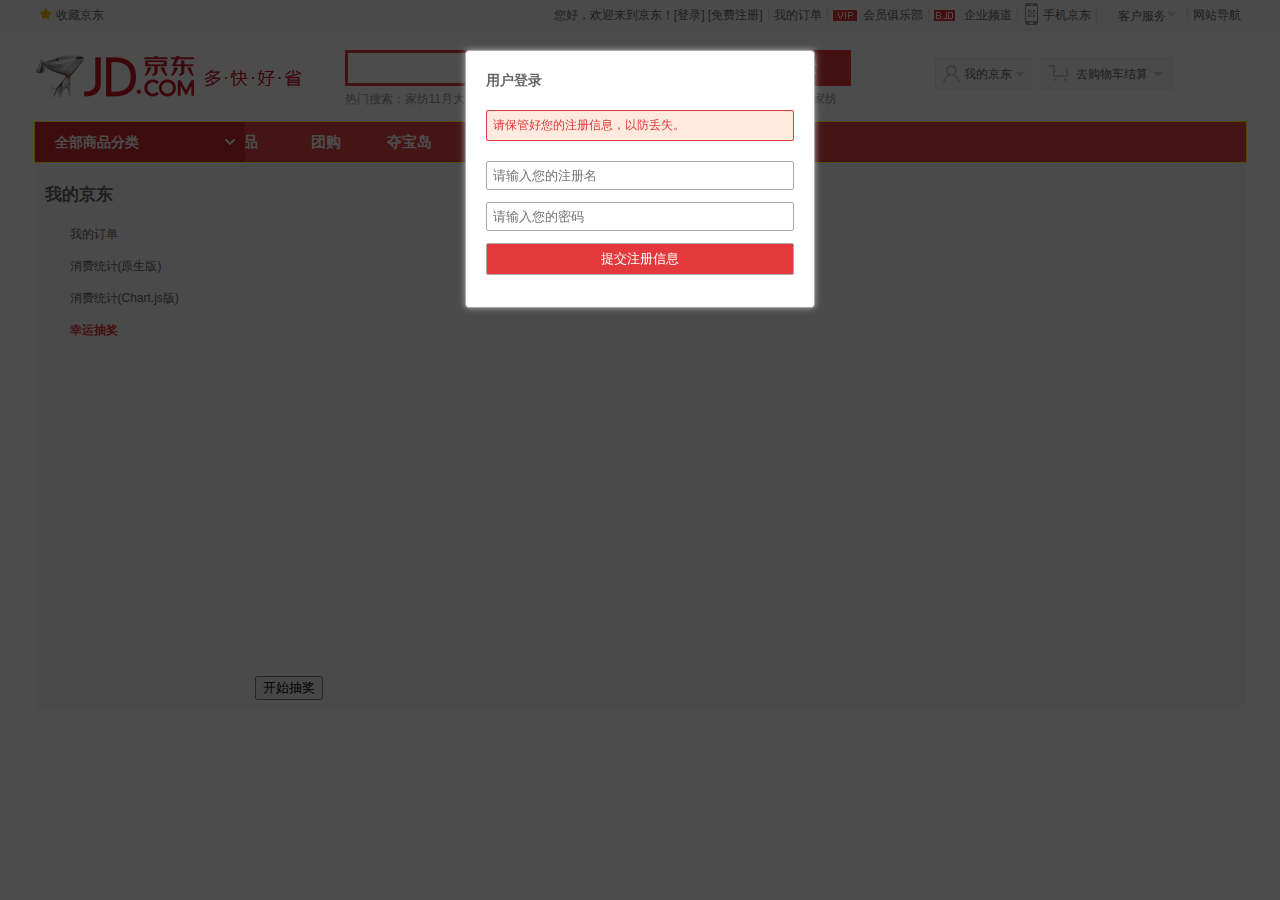
<file: usercenter.html>
<!DOCTYPE html>
<html>
 <head>
  <title> 用户中心 — 京东 </title>
  <meta charset="utf-8">
	<link rel="icon" href="img/favicon.ico">
	<link rel="stylesheet" href="css/common.css">
	<link rel="stylesheet" href="css/usercenter.css">
 </head>
 <body>
 <div id="header"></div>
  <!--主体内容-->
  <div id="main">
    <div class="affix">
      <h3>我的京东</h3>
      <ul>
        <li><a href="#my-order-container">我的订单</a></li>
        <li><a href="#buy-stat-container">消费统计(原生版)</a></li>
        <li><a href="#buy-stat-container-cj">消费统计(Chart.js版)</a></li>
        <li class="active"><a href="#luck-lottery-container">幸运抽奖</a></li>
      </ul>
    </div>
    <div class="right">
      <!--我的订单-->
      <div id="my-order-container">
        <table id="order-table">
          <thead>
            <tr>
              <th>订单信息</th>
              <th>收货人</th>
              <th>订单金额</th>
              <th>
                <select id="order-time">
                  <option value="month3">最近三个月</option>
                  <option value="month6">最近半年</option>
                  <option value="month12">最近一年</option>
                </select>
              </th>
              <th>
                <select id="order-status">
                  <option value="all">全部</option>
                  <option value="1">等待付款</option>
                  <option value="2">等待发货</option>
                  <option value="3">运输中</option>
                  <option value="4">订单完成</option>
                </select>
              </th>
              <th>操作</th>
            </tr>
          </thead>
          <tbody>
          <!--
            <tr>
              <td colspan="6">
                订单编号：237862343
                <a href="#">京东自营</a>
              </td>
            </tr>
            <tr>
              <td>
                <a href="#"><img src="img/prod1.jpg" alt=""></a>
                <a href="#"><img src="img/prod2.jpg" alt=""></a>
              </td>
              <td>
                强东
              </td>
              <td>
                ￥21.90<br>在线支付
              </td>
              <td>
                2016-06-10<br>10:22:35
              </td>
              <td>
                等待收货
              </td>
              <td>
                <a href="#">查看</a><br>
                <a href="#">确认收货</a><br>
                <a href="#">取消订单</a>
              </td>
            </tr>
          -->
          </tbody>
        </table>

        <!--分页条 -->
        <ul class="pager">
          <!--<li><a href="#">上一页</a></li>
          <li class="active"><a href="#">1</a></li>
          <li><a href="#">2</a></li>
          <li><a href="#">3</a></li>
          <li><a href="#">4</a></li>
          <li><a href="#">5</a></li>
          <li><a href="#">下一页</a></li>-->
        </ul>
      </div>
      <!--消费统计-->
      <div id="buy-stat-container">
        <canvas id="canvasBuyStat" width="700" height="500">
          您的浏览器不支持Canvas标签！
        </canvas>
      </div>
      <!--消费统计-->
      <div id="buy-stat-container-cj" >
        <canvas id="canvasBuyStatCJ" width="700" height="500">
          您的浏览器不支持Canvas标签！
        </canvas>
      </div>
      <!--幸运抽奖-->
      <div id="luck-lottery-container" class="active">
        <canvas id="canvasLuckLottery" width="500" height="500">
          您的浏览器不支持Canvas标签！
        </canvas>
        <br>
        <button id="btLottery">开始抽奖</button>
      </div>
    </div>
  </div>
 <div id="foot"></div>

 <!--固定定位的模态框——用户登录-->
 <div class="modal">		<!--半透明遮罩层-->
	<div class="modal-dialog">		<!--宽度/定位-->
		<div class="modal-content">  <!--背景色/边框/倒角/阴影-->
			<h3>用户登录</h3>
			<div class="alert">
				<p>请保管好您的注册信息，以防丢失。</p>
			</div>
			<form id="login-form">
				<input type="text" name="uname" placeholder="请输入您的注册名">
				<input type="password" name="upwd" placeholder="请输入您的密码">
				<input class="submit" type="button" value="提交注册信息">
			</form>
		</div>
	</div>
 </div>
 <script src="js/jquery-1.11.3.js"></script>
  <script src="js/Chart.js"></script>
 <script src="js/usercenter.js"></script>
 </body>
</html>
</file>
<file: css/common.css>
@charset "utf-8";
/*通用*/
body {
	font: 12px "microsoft yahei", Arial, Helvetica, sans-serif;
	color:#666;
    margin:0px;
    padding:0px;
}
ul,li,p,h1,h2,h3,h4,h5,h6,dl,dt,dd {
    margin:0px;
    padding:0px;
    border:none;
    list-style:none;
}
input {border:none;}
.lf   {float:left;}
.rt  {float:right;}
.clear  {clear:both;}

/*整体布局*/
#top_box,#top_main,#nav,#banner,#main,#foot_box,#footer {
    width:1211px;
    margin:0px auto;
}

#top {
    width:100%;
    height:30px;
    background:#F7F7F7;
    line-height:30px;
    border-bottom:1px solid #eee;
}
#top_box {
    height:30px;    
}
#top_main {
    height:60px;
    padding:15px 0;
}
#nav {
    height:40px;
}
#foot_box {
    height:173px;
}
#footer {
    height:180px;
}

/**************************V02***********************************/
a  {
    color:#666;
    text-decoration:none;
}
a:hover {
    text-decoration:underline;
    color:#ff0700;
}
/*顶部左侧的“收藏京东”*/
#top_box>img {
    display:block;
    float:left;
    margin:8px 4px;
}
#top_box>a {
    display:block;
    float:left;
    line-height:30px;
    width:60px;
}
/*顶部右侧的链接菜单*/
#top_box ul li {
    float:left;
    text-align:center;
    position:relative;
    margin-right:5px;
    z-index:1;
}
#top_box ul li b {
    height: 12px;
    border-left: 1px solid #DDD;
    padding:0px 5px 0px 0px;    
}
li.vip a {
    background:url(../images/vip.jpg) left center no-repeat;
    padding-left:30px;
}
li.dakehu a {
    background:url(../images/dakehu.jpg) left center no-repeat;
    padding-left:30px;
}
li.app_jd a {
    background:url(../images/iconlist_2.png) -126px -357px no-repeat;
    padding-left:20px;
    height:26px;
    display:inline-block;
}
li.app_jd a:hover,li.app_jd a.hover{
    background-position: -126px -397px;
	color:red;
	text-decoration:underline;
}

/*top部分，“手机京东”的弹出菜单*/
#app_jd_items{
    display:none;
    position:absolute;
    left: 6px;
    top:30px;
    z-index:3;
    width: 215px;
    height:214px;
    padding: 50px 0 20px 20px;
    border:1px solid #DDD;
    border-top:1px solid #fff;
    box-shadow:0 0 10px #DDD;
    background:#fff url(../images/app_jd_1.png) 10px 10px no-repeat;
}
#app_jd_items div.app,#app_jd_items div.bank {
    height:110px;
    padding-left:100px;
}
#app_jd_items div.app {
    background:url(../images/app_jd_erwei.jpg) 15px center no-repeat;
}
#app_jd_items div.bank {
    background:url(../images/app_jd_wangyin.png) 15px center no-repeat;
}
#app_jd_items h3 {
    text-align:left;
    padding-left:3px;
    color: #E4393C;
}
#app_jd_items a {
    width: 97px;
    height: 29px;
    display: block;
    margin-bottom:6px;
}
#app_jd_items a.app {
    background:url(../images/iconlist_2.png) 0px -360px no-repeat;
}
#app_jd_items a.android {
    background:url(../images/iconlist_2.png) 0px -399px no-repeat;
}

li.service>a {
    display:inline-block;
    height:26px;
    border:1px solid transparent;
    padding:0px 15px;
    background-image:url(../images/jt_down.jpg);
    background-position:65px center;
    background-repeat:no-repeat;
}
li.service>a:hover,li.service>a.hover{
    background-image:url(../images/jt_up.jpg);
    background-color:#fff;
    border:1px solid #DDD;
    border-bottom-width:0px;
    position:relative;
    z-index:40;
	color:red;
	text-decoration:underline;
} 

/*top部分，“客户服务”的弹出菜单*/
#service_items {
    display:none;
    position:absolute;    
    left:6px;
    top:27px;
    border:1px solid #ddd;
    border-top-width:0;
    background-color:#fff;
    box-shadow:0 0 10px #DDD;    
    z-index:30;
}
#service_items li {
    padding-left:10px;
    margin:0px;
}

/**************************V03***********************************/
/*搜索框*/
#search_box {
    width: 510px;
    padding: 4px 80px 0 40px;
    position:relative;
}
div.search {
    width:500px;
    height: 30px;
    margin-bottom: 5px;
    border: 3px solid #E4393C;
    background-color:#E4393C;
}
input.text {
    width: 405px;
    height: 20px;
    padding: 5px;
    background-color: #fff;
    line-height: 20px;
    color: #999;
    font-family: arial,"\5b8b\4f53";
}
input.button {
    width: 75px;
    background: #E4393C;
    font-size: 14px;
    font-weight: 700;
    color: #fff;
    height: 30px;
}
/*热门搜索*/
div.hot_words {
    height: 18px;
    color: #999;
    overflow: hidden;
}
div.hot_words span,div.hot_words a {
    float: left;
    font-weight: 400;
    margin-right: 10px;
    color: #999;
}
div.hot_words span {
    margin:0px;
}
/*我的京东*/
#my_jd {
    width: 65px;
    height: 30px;
    line-height: 30px;
    margin-top: 12px;
    background-image: url(../images/iconlist_2.png);
    background-repeat: no-repeat;
    padding: 0 4px 0 25px;
    border: 1px solid #EFEFEF;
    background-position: -116px -24px;
    background-color: #F7F7F7;
    text-align: center;
    cursor: pointer;
    position:relative;
}
#my_jd b {
    border-style: solid;
    border-width: 5px;
    border-color: #CCC transparent transparent transparent;
    line-height: 27px;
    cursor: pointer;
    position:relative;
    top:10px;
    right:-3px;
}
#my_jd:hover {
    background-color:#fff;
    background-position: -116px -54px;
}
/*去购物车结算*/
#settle_up {
    width: 100px;
    height: 30px;
    line-height: 30px;    
    margin-top: 12px;
    margin-left:10px;
    padding: 0 5px 0px 25px;
    background-image: url(../images/iconlist_2.png);
    background-repeat: no-repeat;
    border: 1px solid #EFEFEF;
    background-position: -115px -84px;
    background-color: #F7F7F7;
    text-align: center;
    cursor: pointer;
}
#settle_up:hover {
    background-color:#fff;
    background-position: -115px -114px;
    z-index:60;
    position:relative;
}
#settle_up b {
    border-style: solid;
    border-width: 5px;
    border-color: #CCC transparent transparent transparent;
    line-height: 27px;
    cursor: pointer;
    position:relative;
    top:10px;
    right:-5px;
}

/**************************V04***********************************/
/*页脚*/
#foot_box {
    height:173px;
    border-top:1px #DDD solid;
    border-bottom:1px #F1F1F1 solid;
    margin-top:12px;
    background: #FFF;
}
#foot_box p {
    display:inline-block;
    width:40px;
    height:40px;  
    float:left;
    margin:5px 5px 0px 55px;
    background-image:url(../images/iconlist_2.png);
    background-repeat:no-repeat;
}
#foot_box ul {
    width:140px;
    float:left;
 }
 #foot_box ul li {
    line-height:22px;
 }
 #foot_box ul li b {
    font-weight:bold;
    line-height:30px;
 }
#foot_box a:hover {color:#ff0700;}
p.shopping_guide {background-position:0px -55px}
p.send_type {background-position: -50px -55px;}
p.pay_type {background-position:0px -102px;}
p.sale_service {background-position:-50px -102px;}
p.special_service {background-position:0px -149px;}

/**************************V05***********************************/
/*页脚*/
#footer {
    height:180px;
    text-align:center;
    font-size:12px;
    margin:22px auto;
}

.copyright {
    width:800px;
    margin:0px auto;
    margin-top:12px;
    line-height:20px;
}
.links a {
    margin:0px 10px;
}
.authentication {
    margin:12px auto;
    width:532px;
}
.authentication a {
    margin:10px 12px;
    float:left;
}
#footer a:hover {color:#ff0700;}


/**************************V06***********************************/
/*导航部分*/
nav {
    width:1210px;
    height:40px;
    margin: 10px auto;
    background: #E64346;
    border:1px solid yellow;
}
#category {
    width:210px;
    float:left;
    background: #CD2A2C;
    position:absolute;
}

/*全部商品分类*/
#category>a{
    display: inline-block;
    height: 40px;
    padding-left    : 20px;
    line-height: 40px;
   color: #fff;
   font-size:14px;
   font-weight:bold;
   text-decoration:none;
}
#category>b {
    width:20px;
    height: 20px;
    background-image:url(../images/iconlist_2.png);
    background-position: -65px 0;
    background-repeat:no-repeat;
    float:right;
    margin-top:10px;
    margin-right:5px;
}

/*其他导航项*/
#nav_items {
    float:left;
}
#nav_items li {
    float:left;
    width:83px;
    height:40px;
}
#nav_items li a {
    display:block;
    height:40px;
    width: 85px;
    text-align: center;
    color: #fff;
    font-weight: bold;
    font-size:15px;
    text-decoration: none;  
    line-height:40px;
}
#nav_items li a:hover {
    background-color:#BD2A2C;
}      
     
/**************************V07***********************************/
/*分类数据*/
#cate_box{
    display: block;
    position: absolute;
    width: 203px;
    height: 402px;
    padding: 4px 3px 3px 0;
    background: #FAFAFA;
    border:2px solid #E4393C;
    border-top-width: 0px;
    overflow: visible;
    z-index:100;
}
#cate_box>li {
    width:190px;
    height:28px;
    border-bottom: 1px solid #FFF;
}
#cate_box li h3 {
    margin:0px;
    padding:0px 0px 0px 13px;
    font-size:14px;
    width: 186px;
    height: 28px;
    line-height: 28px;
    font-weight: 400;                                
}
#cate_box li h3:hover,#cate_box li h3.hover{
    border-top:1px solid #DDD;
    border-bottom:1px solid #DDD;
    background-color:#fff;
	position:relative;
    z-index:80;
}
#cate_box h3>a {
    color:#333;
    text-decoration:none;
}            

/*弹出部分*/
#cate_box {
    position:relative;
}
.sub_cate_box {
    display:none;
    position: absolute;
    left: 198px;
    top: 2px;
    width: 705px;
    border: 1px solid #DDD;
    background: #fff;
    overflow: visible;
    box-shadow: 0 0 10px #DDD;
    z-index:70;
    height:350px;
    padding:5px;
}
.sub_cate_items {
    float:left;
    height:350px;
}            
.sub_cate_banner {
    width:200px;
    float:right;
    padding:10px;
}
div.close {
    position: absolute;
    top: -1px;
    left: 715px;
    z-index: 2;
    width: 26px;
    height: 26px;
    background: #555;
    text-align: center;
    line-height: 26px;
    color: #fff;
    cursor: pointer;
    font-size: 26px;
}

/*二级分类*/
.sub_cate_items>div {
    clear:left;
    padding:0px;
    margin:0px 0px 10px 10px;
    width:470px;
    border-bottom:1px solid #EEE;
}
.sub_cate_items>div>a {
    display:block;
    float:left;
    width:54px;
    height:22px;
    line-height: 22px;
    text-align: right;
    padding: 3px 8px 0 0px;
    color: #E4393C;
    text-decoration: underline;
    font-weight:700;
}    
.sub_cate_items p {
    width:400px;
    line-height:22px;
    float:left;
    margin:0px;
}             
.sub_cate_items p a {                
    height:22px;
    line-height: 22px;
    text-align: right;
    padding: 0px 8px 0 0px;
    display:inline-block;
    padding: 0 4px;
    margin: 4px 0;
    border-left: 1px solid #ccc;
    color:#666;
    text-decoration:none;    
} 
.sub_cate_items p a:hover {
    color:red;
    text-decoration:underline;     
}

/*弹出分类中的banner部分*/
.sub_cate_banner>div {
    width:100%;
    margin-bottom:5px;
}
.sub_cate_banner h4 {
    padding: 3px 6px 0 0;
    font-weight: 700;
    color: #E4393C;
}
.sub_cate_banner li {
    width: 194px;
    float:left; 
    padding:3px 0px;     
}
.sub_cate_banner li a {
    color:#666;            
    text-decoration:none; 
}
.sub_cate_banner li a:hover {        
    text-decoration:underline; 
}
</file>
<file: css/index.css>
@charset "utf-8";
/**************************index：V01***********************************/
/*周围元素相关定位*/
div.sub_cate_box {
    display:none;
}
#cate_box {
    float:left;
}
/*banner*/
#slider_box {
    width: 670px;
    margin-left: 10px;     
    float:left;     
}
#slider {
	width: 670px;
	height:240px;
	margin-top:10px;
	position:relative;
	overflow:hidden;
}
#slider #imgs {
	position:absolute;
	top: 0;  left: 0;
	height:240px;
}
#slider #imgs li{
	float:left;
	z-index:0;
}
#slider #indexs {
    position:absolute;
    bottom:15px;
    right:30px;
}
#slider #indexs li {
    width: 22px;
    height: 22px;
    line-height: 22px;
    display: inline-block;
    background: #3e3e3e;
    color: #fff;    
    border-radius: 50%;
    text-align: center;
    cursor: pointer;
    margin-left:10px;
}
#slider #indexs li.hover{
    background:#b61b1f ;
}

/*下方广告*/
#slider_box .ad {
	width:668px;
	height:159px;
	border:1px solid #eee;
	border-top:none;
}
#slider_box .ad ul li {
	padding:10px 10px 7px 10px;
	float:left;
	border-right:1px solid #eee;
}
#slider_box .ad ul .li_last {
	border-right:none;
}
#slider_box .ad span a {
	background-image:url(../images/index/ad-arraw.png);
	background-repeat:no-repeat;
	width:25px;
	height:35px;
}
#slider_box .ad span a:hover {
	background-image:url(../images/index/ad-arraw-hover.png);
}
#slider_box .preview a, #slider_box .preview a:hover {
	float:left;
	margin:65px 4px 59px 3px;
}
#slider_box .next a, #slider_box .next a:hover {
	float:right;
	margin:65px 3px 59px 0px;
	background-position:0px -37px;
}

/*右侧内容*/
#focus_extra {
	padding-top:10px;
	float:left;
	margin-left:10px;
}
#focus_extra .ad img {
    width:310px;
    height:70px;
}
#news {
	height:145px;	
}
#news .title {
	margin-top:12px;
	padding-bottom:4px;
	overflow:hidden;
}
#news .title span {
	font-size:14px;
	font-weight:bold;
	float:left;
}
#news .title a {
	font-size:12px;
	float:right;
	color:#005ea7;
}
/*快报*/
#news .context {
	border:1px solid #f1f1f1;
	border-top:2px solid #aaa;
	padding:4px 0px;
	line-height:25px;
	width:308px;
	overflow:hidden;
}
#news .context ul {
	float:left;
	padding:0px 10px;
	border-right:1px solid #f1f1f1;
}
#news .context ul.right {
	border:none;
}
/*网上虚拟相关*/
#virtuals {
	margin-top:2px;
	width:308px;
	height:166px;
	border-left:1px solid #f1f1f1;
	border-bottom:1px solid #f1f1f1;
}
#virtuals ul li {
	border-right:1px solid #f1f1f1;
	border-top:1px solid #f1f1f1;
	width:76px;
	height:84px;
	float:left;
	text-align:center;
}
#virtuals ul li s {
	background:url(../images/index/virtuals-20140606.png) no-repeat;
	display:block;
	width:40px;
	height:40px;
	margin:11px auto 2px auto;
}
#virtuals ul #jipiao s {
	background-position:0px -48px;
}
#virtuals ul #caipiao s {
	background-position:-127px 0px;
}
#virtuals ul #youxi s {
	background-position:-190px 0px;
}
#virtuals ul #lvxing s {
	background-position:-64px 0px;
}
#virtuals ul #dianyingpiao s {
	background-position:-65px -48px;
}
#virtuals ul #licai s {
	background-position:-127px -50px;
}
#virtuals ul #shuidianmei s {
	background-position:-190px -45px;
}
#virtuals ul li i {
	background:url(../images/index/virtuals_arraw.gif) no-repeat center center;
	width:20px;
	height:15px;
	display:block;
	margin:0px auto;
}

/*****************************index：V02*****************************************/
/*生活橱窗*/
#show_box {
	padding:10px 0px;
}
#show_box>p {
	margin-bottom:10px;
	font-size:16pt;
	font-weight:bold;
}
#show_box>p>span
{
    font-size:10pt;
    margin-left:10px;
    font-style:italic;
    font-weight:normal;
    color:#999;
}
/*展示项*/
#show_box>ul>li {
	width:297px;
	height:190px;
	overflow:hidden;
	float:left;
	margin-bottom:10px;
	margin-right:5px;
	position:relative;
	background-repeat:no-repeat;
	transition:background 0.3s linear;
}
/*透明遮罩*/
#show_box>ul>li>b {
    background-color:#fff;
    opacity:0.8;
    width:45%;
	height:190px;	
	height:100%;
	display:block;
	position:relative;
	z-index:100;
}
/*遮罩上一层的文本*/
#show_box>ul>li>div {    
    padding:20px;
    margin-top:10px;
    position:absolute;
    top:0px;
    left:0px;
    z-index:200;    
    color:#333;
}
#show_box>ul>li>div>h3 {
	font-size:18px;
	color:#50504c;
	font-weight:bold;
}
#show_box>ul>li>div>h4 {
	line-height:20px;
	font-size:13px;
	color:#666;
	font-weight:normal;
}
#show_box>ul>li>div>p {
	color:#e4393c;
	font-size:12px;
}
#show_box>ul>li>div>span {
    padding: 1px 3px;
    font-size: 12px;
    background: #e4393c;
    color: #fff;
}
#show_box>ul>li>div>ul {
	margin-top:20px;
}
#show_box>ul>li>div>ul>li {
	color:#888;
}
#show_box>ul>li>div>ul>li>i {
    width: 2px;
    height: 2px;
    background-color: #666;
    float: left;
    margin-top: 7px;
    margin-right: 4px;
}
/*展示项的背景图片*/
#show_box>ul>li:hover {
    	background-position:-10px 0px;
}
li.pinpaijie {
	background-image:url(../images/index/show_01.jpg);
}
li.dijia {
	background-image:url(../images/index/show_02.jpg);
}
li.haodongxi {
	background-image:url(../images/index/show_03.jpg);
}
li.tuangou {
	background-image:url(../images/index/show_04.png);
}
li.shoufa {
	background-image:url(../images/index/show_05.jpg);
}
li.youhuiquan {
	background-image:url(../images/index/show_06.jpg);
}
li.yushou {
	background-image:url(../images/index/show_07.jpg);
}
li.jinrong {
	background-image:url(../images/index/show_08.jpg);
}

/*团购*/
#show_box>ul>li>div>div {
    background:url(../images/index/cantuan.png) no-repeat 0px 35px;
    color: #888;
    margin-top: 20px;
    width: 95px;
    height: 70px;
}
#show_box>ul>li>div>div>span {
    color: #e4393c;
    font-size: 24px;
}
/*小型广告*/
#ad_box {
    overflow:hidden;
}
#ad_box li{
	float:left;
	margin-right:10px;
}
#ad_box li.last{
	float:right;
	margin-right:0px;
}
#ad_box li img  {
    width:396px;
    height:70px;
}

/*****************************index：V03*****************************************/
.elevator{
	left: 34.5px;
	top: 50%;
	margin-top:-45px;
	display: none;
	position: fixed;
	z-index: 5;
	width:30px;
}
.elevator li {
	width: 30px;
	height: 30px;
	line-height: 30px;
	text-align: center;
	overflow: hidden;
	margin-top: -1px;
	cursor: pointer;
}
.elevator li a {
	display: block;
	width: 30px;
	height: 30px;
	margin: 0 auto;
	color: #625351;
	font-size: 14px;
	font-family: Arial;
}
.elevator li .etitle {
	display: none;
	height: 30px;
	color: red;
	font-size: 12px;
	text-align:center;
	color: #fff;
	background-color:red;
}
/*第n楼：顶部*/
div.floor {
	width:100%;
	height:404px;
	margin-bottom:10px;
}
div.floor>header {
	height:40px;
}
div.floor>header>span {
	width:26px;
	height:28px;
	float:left;
	background:url(../images/index/index_iconlist_01.png) no-repeat 0px 2px;
	font-size:18px;
	color:#fff;
	font-weight:bold;
	padding:4px 2px 6px;	
	cursor:default;
	border-bottom:2px solid #aaa;
}
div.floor>header>span:hover,div.floor>header>span.hover {
	background-position:-40px 2px;
}
div.floor>header>p {
	font-size:22px;
	font-weight:bold;
	padding-top:5px;
	padding-left:30px;
	padding-bottom:3px;
	width:150px;
	float:left;
	border-bottom:2px solid #aaa;
}
div.floor ul.tab {
	float:left;
}
div.floor ul.tab li {
	float:left;
	width:158px;
	height:23px;
	padding-top:15px;
}
div.floor ul.tab li a {
	display:block;
	width:158px;
	height:23px;
	font-size:14px;
	font-weight:bold;
	border-bottom:2px solid #aaa;
	text-align:center;
}
div.floor ul.tab li a:hover {
	border-bottom-color:#e4393c;
	text-decoration:none;
	background:url(../images/index/tab_arraw.png) center bottom no-repeat;
}
div.floor ul.link {
	width:211px;
	border-bottom:2px solid #aaa;
	height:23px;
	padding-top:15px;
	float:right;
}
div.floor ul.link li {
	float:right;
	padding-top:2px;
	margin-left:10px;
	padding-right:15px;
	background:url(../images/index/link_arraw.png) no-repeat right 1px;
}
div.floor ul.link li a {
	color:#005ea7;
}

/*第n楼：左侧*/
div.floor>aside {
	width:209px;
	height:361px;
	border-right:1px solid #f1f1f1;
	border-bottom:1px solid #ddd;
	float:left;
}
div.floor>aside ul {
	padding-top:5px;
	margin-left:5px;
	display:table;
}
div.floor>aside ul li {
	width:50%;
	float:left;
	line-height:25px;
}
div.floor>aside span {
	display:block;
	margin:9px 5px 3px 4px;
}
div.floor>aside img {
	 width:200px;
	 height:140px;
}
/*第n楼：中间栏*/
div.floor>section{
	width:790px;
	height:361px;
	float:left;
}
div.floor>section dl {
	width:157px;
	height:180px;
	border-right:1px solid #f1f1f1;
	border-bottom:1px solid #ddd;
	float:left;
}
div.floor>section dl dt {
	margin-top:10px;
	text-align:center;
}
div.floor>section dl dt  img{
    width:100px;
	height:100px;
}
div.floor>section dl dd {
	line-height:18px;
	margin:0px 10px;
	height:40px;
}
div.floor>section dl dd b {
	color:#E4393C;
	margin:0px 10px;
	font-weight:normal;
}
div.floor>section>div {
	float:left;
	width:473px;
	height:180px;
	border-right:1px solid #f1f1f1;
	border-bottom:1px solid #f1f1f1;
}

/*第n楼：右侧栏*/
div.floor>aside.floor_right {
    padding-right:1px;
    border-right:none;
}
div.floor>aside.floor_right ul {
    padding:0px;
    margin:0px;
}
div.floor>aside.floor_right ul li {
	margin:0px;
	padding:0px;
	width:104px;
	height:35px;
	float:left;
	text-align:center;
	border-top:1px dotted #f1f1f1;
}
div.floor>aside.floor_right ul li  img {
     width:98px;
     height:35px;
}
div.floor>aside.floor_right>a> img {
     width:209px;
     height:181px;
}

/*****************************index：V04*****************************************/
#content_other {
    overflow:hidden;
}
/*热门晒单*/
#content_other div.share {
	margin-top:8px;
	width: 428px;
    height: 190px;
    border: 1px solid #ddd;
    border-top: 2px solid #ccc;
    padding: 6px 8px;
    float: left;
}
#content_other div.share>p {
	color:#666;
	font-size:14px;
	font-weight:bold;
}
#content_other div.share ul li {
    overflow:hidden;
	padding:10px 0px 5px 17px;
	border-bottom:1px dotted #ccc;
}
#content_other div.share ul li i {
	background:url(../images/iconlist_3.png) no-repeat;
	display:block;
	width:19px;
	height:19px;
	position:absolute;
	margin-left:42px;
	margin-top:-4px;
}
#content_other div.share ul li i.shai {
	background-position: -200px -49px;
}
#content_other div.share ul li i.hot {
	background-position:-225px -49px;
}
#content_other div.share ul li a img {
	width:50px;
	height:50px;
	padding-bottom:20px;
	overflow:hidden;
	float:left;
	margin-right:15px;
}
#content_other div.share ul li h3 {
	margin-top:2px;
	margin-bottom:6px;
	padding-right:74px;
	font-weight:normal;
}
#content_other div.share ul li h3 a {
	color:#005ea7;
}
#content_other div.share ul li p {
	background:url(../images/iconlist_3.png) no-repeat 364px -80px;
	padding-right:58px;
	height:40px;
}
#content_other div.share ul li p a {
	color:#999;
}

/*在线读书*/
#content_other div.more {
	float:left;
	width:308px;
    height: 190px;	
    margin-left:8px;	
    margin-top:8px;
}
#content_other div.reading {
	width:292px;
	height:139px;
	border:1px solid #ddd;
    border-top: 2px solid #ccc;
	padding:6px 8px;
}
#content_other div.reading a {
	color:#005ea7;
}
#content_other div.reading p {
    overflow:hidden;
    margin-bottom:10px;
}
#content_other div.reading p span {
	float:left;
	font-weight:bold;
}
#content_other div.reading p a {
	float:right;
	font-weight:normal;
}
#content_other div.reading img {
    width:100px;
    height:100px;
    float:left;
	margin-right:9px;
}
#content_other div.reading ul {
	margin:10px 4px;
}

#content_other div.reading ul li {
	line-height:25px;
}
#content_other div.reading ul li s {
	display:block;
	width:2px;
	height:2px;
	background:#005ea7;
	float:left;
	position:relative;
	margin-top:12px;
	margin-right:5px;
}

/*订阅*/
#content_other  div.order {
	margin-top:5px;
}
#content_other  div.order p {
	color: #666;
    font-size: 14px;
    font-weight: bold;
}
#content_other  div.order input {
	width:214px;
	height:23px;
	background:url(../images/index/email.gif) no-repeat 5px 5px;
	border:1px solid #676767;
	border-bottom-color:#eaeaea;
	border-right-color:#eaeaea;
	padding-left:26px;
	color:#999;
}
#content_other  div.order button {
	width:60px;
	height:25px;
	background:#e4393c;
	border:none;
	border-radius:3px;
	color:#fff;
	font-weight:bold;
}
</file>
<file: css/animation.css>
/*五角星的转圈动画效果*/
@keyframes myfirst {
    from  {
        transform: rotate(0deg);
        -ms-transform: rotate(0deg);		/* IE 9 */
        -webkit-transform: rotate(0deg);	/* Safari and Chrome */
        -o-transform: rotate(0deg);		/* Opera */
        -moz-transform: rotate(0deg);		/* Firefox */
    }
    to  {
        transform: rotate(720deg);
        -ms-transform: rotate(720deg);		/* IE 9 */
        -webkit-transform: rotate(720deg);	/* Safari and Chrome */
        -o-transform: rotate(720deg);		/* Opera */
        -moz-transform: rotate(720deg);		/* Firefox */
    }
}

@-webkit-keyframes myfirst {
    from  {
        transform: rotate(0deg);
        -ms-transform: rotate(0deg);		/* IE 9 */
        -webkit-transform: rotate(0deg);	/* Safari and Chrome */
        -o-transform: rotate(0deg);		/* Opera */
        -moz-transform: rotate(0deg);		/* Firefox */
    }
    to  {
        transform: rotate(720deg);
        -ms-transform: rotate(720deg);		/* IE 9 */
        -webkit-transform: rotate(720deg);	/* Safari and Chrome */
        -o-transform: rotate(720deg);		/* Opera */
        -moz-transform: rotate(720deg);		/* Firefox */
    }
}

@-moz-keyframes myfirst {
    from  {
        transform: rotate(0deg);
        -ms-transform: rotate(0deg);		/* IE 9 */
        -webkit-transform: rotate(0deg);	/* Safari and Chrome */
        -o-transform: rotate(0deg);		/* Opera */
        -moz-transform: rotate(0deg);		/* Firefox */
    }
    to  {
        transform: rotate(720deg);
        -ms-transform: rotate(720deg);		/* IE 9 */
        -webkit-transform: rotate(720deg);	/* Safari and Chrome */
        -o-transform: rotate(720deg);		/* Opera */
        -moz-transform: rotate(720deg);		/* Firefox */
    }
}

@-o-keyframes myfirst  {
    from  {
        transform: rotate(0deg);
        -ms-transform: rotate(0deg);		/* IE 9 */
        -webkit-transform: rotate(0deg);	/* Safari and Chrome */
        -o-transform: rotate(0deg);		/* Opera */
        -moz-transform: rotate(0deg);		/* Firefox */
    }
    to {
        transform: rotate(720deg);
        -ms-transform: rotate(720deg);		/* IE 9 */
        -webkit-transform: rotate(720deg);	/* Safari and Chrome */
        -o-transform: rotate(720deg);		/* Opera */
        -moz-transform: rotate(720deg);		/* Firefox */
    }
}

#top_box>img:hover {
    animation: myfirst 0.5s;
    -moz-animation:myfirst 0.5s; /* Firefox */
    -webkit-animation:myfirst 0.5s; /* Safari and Chrome */
    -o-animation:myfirst 0.5s; /* Opera */
}
</file>
<file: css/detail.css>
@charset "utf-8";
/*通用*/
#banner {
    display:none;
}
/****************************Detail:V01**********************************/
#main {
    overflow:hidden;
    border:1px solid red;
}
/*类别导航路径*/
div.bread-crumb  {
    height:20px;
    padding: 0 0 4px 6px;
    margin: 10px 2px;
    overflow: hidden;
    line-height: 20px;
}
div.bread-crumb a  {
    padding-right:3px;
}
div.bread-crumb a:hover  {
    color: #cd2a2c;
    text-decoration: underline;
}
div.bread-crumb b {                
    font-weight: 700;
    line-height: 20px;
    font-size: 18px;
    font-family: "microsoft yahei";
}
div.bread-crumb span {
    padding:0px 2px;
}
/****************************Detail:V02**********************************/
/*产品介绍*/
#product_intro {
    position:relative;
    padding-left:370px;
    height:474px;
    min-height: 474px;
}
/*产品预览*/ 
#preview {
    position: absolute;
    top: 0;
    left: 0;
    width: 352px;
}
#preview>#mediumDiv
{
    width: 350px;
    height: 350px;
    border: 1px solid #ddd;
    margin-bottom: 5px;
    text-align:center;
    position: relative;
}
#preview>#mediumDiv img
{
    vertical-align:middle;
    width:350px;
    height:350px;
}
#preview>#mediumDiv>#mask{
    position: absolute;
    width: 175px;
    height: 175px;
    background: #ffa;
    opacity: 0.5;
    top: 0;
    left: 0;
    display:none;
}
#preview>#mediumDiv>#superMask{
    position: absolute;
    width: 350px;
    height: 350px;
    opacity: 0;
    top: 0;
    left: 0;
    cursor: move;
}
#preview>#largeDiv{
    position: absolute;
    width: 400px;
    height: 400px;
    background: #fff;
    border: 1px solid #ddd;
    top: 0;
    left: 355px;
    z-index: 999;
    display: none;
}
#preview h1
{
    width: 352px;
    height: 54px;
    overflow:hidden;
    padding: 0px;
    position:relative;
}
/*前后移动的按钮*/
#preview a.backward,#preview a.forward,#preview a.backward_disabled,#preview a.forward_disabled {
    width: 17px;
    height: 54px;
    background-image: url(../images/iconlist_1.png);
    background-repeat: no-repeat;
    display:block;
    z-index:20;
    position:absolute;
    top:0px;
}
#preview a.backward,#preview a.backward_disabled {
    left:0px;
}
#preview a.forward,#preview a.forward_disabled {
    right:0px;
}
#preview a.backward {
    background-position: 0px -139px;
}
#preview a.backward:hover {
    background-position: -34px -139px;
}
#preview a.backward_disabled {
    background-position: -68px -139px;
}
#preview a.forward {
    background-position: -17px -139px;
}
#preview a.forward:hover {
    background-position: -51px -139px;
}
#preview a.forward_disabled {
    background-position: -85px -139px;
}

/*产品的图标列表*/
#preview #icon_list {
    height: 54px;
    position:absolute;
    left: 20px;
    top: 0px;
}
#preview #icon_list li {
    width: 62px;
    text-align: center;
    float: left;
}
#preview #icon_list li img {
    width: 50px;
    height: 50px;
    padding: 1px;
    border: 1px solid #CECFCE;
}
#preview #icon_list li img:hover {
    border: 2px solid #e4393c;
    padding: 0;
}
/****************************Detail:V03**********************************/
/*产品介绍右侧：name*/
#product_intro>h1 {
    width:840px;
    font: 700 16px/1.5em Arial,Verdana,"microsoft yahei";
    padding-bottom: 10px;
    border-bottom: 1px dotted #ccc;
}
#product_intro>h1>b {
    display: block;
    color: #e4393c;
    font-size: 16px;
}
/*产品介绍右侧：summary*/ 
#summary {
    width: 600px;
    padding: 10px 0;
}
#summary li {
    padding: 6px 0;
    height:18px;
}
#summary a {
    color: #005aa0;
}
#summary li>p {
    width:72px;
    font-family: simsun;
    float: left;
    text-align:right;
    height:23px;
    line-height:23px;
}
#summary li  div.content {
    width:524;
    float: left;
    min-height:23px;
    line-height:23px;
}
#summary_price b {
    color: #e4393c;
    font-size: 18px;
    font-weight: bold;    
}
#summary_grade span {
    margin: 1px 5px 0 0;
    background-position: -109px -239px;
    display: inline-block;
    width: 75px;
    height: 14px;
    background-image: url(../images/iconlist_1.png);
    background-repeat: no-repeat;
}
/*配送至*/
#store_select {
    position: relative;
    height: 26px;
    margin-right: 6px;
    float:left;
}
#store_select>h3 {
    position:relative;
    height: 23px;
    background: #fff;
    border: 1px solid #CECBCE;
    padding: 0 20px 0 4px;
    line-height: 23px;
    overflow: hidden;
    z-index:30;
    font-weight:normal;
    font-size:12px;
}
/*当鼠标悬停，显示弹出框时，遮挡下边框*/
#store_select>h3:hover {
    border-bottom:2px solid #fff;
}
#store_select>h3>b {
    display: block;
    position: absolute;
    top: 0;
    right: 0;
    width: 17px;
    height: 24px;
    background-position: -264px -188px;
    background-image: url(../images/iconlist_1.png);
    background-repeat: no-repeat;
}
/*服务*/
#summary_service a {
    display: inline-block;
    height: 16px;
    line-height: 16px;
    margin-right: 5px;
    background-image: url(../images/promise.png);
    background-repeat: no-repeat;
    vertical-align: middle;
}
/****************************Detail:V04**********************************/
/*选择购买*/
#choose {
    width: 598px;
    border-top: 1px dotted #ddd;
    padding-top: 10px;
    margin-bottom: 20px;
}
#choose>li>p {
    width:72px;
    font-family: simsun;
    float: left;
    text-align:right;
    height:23px;
    line-height:23px;
}
#choose_color a {
    position:relative;
    float:left;
    margin: 2px 8px 2px 0;
    padding:1px 6px 1px 1px;
    border: 1px solid #ccc;
}
#choose_color a.selected {
    padding:0px 5px 0px 0px;
    border: 2px solid #e4393c;
}
#choose_color a img {
    vertical-align:middle;
}
#choose_color a.selected b {
    display:block;
    position: absolute;
    bottom: 0;
    right: 0;
    width: 12px;
    height: 12px;
    overflow: hidden;
    background-image: url(../images/iconlist_1.png);
    background-repeat: no-repeat;
    background-position: -202px -224px;
}
/*购买数量*/
#choose_amount {
    clear:both;
    padding-top:10px;
}
#choose_amount a.btn_reduce,#choose_amount a.btn_add {
    background-position: -216px -190px;
    float:left;
    background-image: url(../images/iconlist_1.png);
    background-repeat: no-repeat;
    width: 15px;
    height: 15px;
    margin-top:5px;
}
#choose_amount a.btn_add {
    float:left;
    background-position: -232px -190px;
}
#choose_amount input {
    width: 30px;
    height: 16px;
    border: 1px solid #ccc;
    padding: 2px;
    text-align: center;
    float:left;
    margin:0px 3px;
}
/*加入购物车*/
#choose_btns a {
    height: 38px;
    line-height: 38px;
    float: left;
    margin:10px 6px 0px 0px;
}
a.choose_btn_append {
    width: 137px;
    background-image: url(../images/iconlist_4.png);
    background-repeat: no-repeat;
    background-position: 0 0;
}
a.choose_mark {
    width:78px;
    background-image: url(../images/iconlist_4.png);
    background-position: 0 -307px;
}
/****************************Detail:V05**********************************/
/*送货地址的下拉选择框*/
#store_content {
    display:none;
    position: absolute;
    top: 25px;
    left: -45px;
    border: 1px solid #CECBCE;
    width: 390px;
    padding: 15px;
    background: #fff;
    -moz-box-shadow: 0 0 5px #ddd;
    -webkit-box-shadow: 0 0 5px #ddd;
    box-shadow: 0 0 5px #ddd;
    z-index:20;
}
#store_close {
    display:none;
    position: absolute;
    z-index: 21;
    top: 20px;
    left: 365px;
    width: 17px;
    height: 17px;
    background-position: -257px -86px;
    background-image: url(../images/iconlist_1.png);
    background-repeat:no-repeat;
    background-color:transparent;
}
#store_tabs {
    position:relative;
    z-index:10;
    width: 100%;
    height: 26px;
    float: left;
    border-bottom: 2px solid #edd28b;
    overflow: visible;
}
#store_tabs li {
    padding: 0 20px 0 10px;
    background-color: #fff;
    height: 25px;
    float:left;
    color: #005aa0;
    cursor:pointer;
    line-height:22px;
    position:relative;
    border: 1px solid #ddd;
    border-bottom: 0;
    margin-right:3px;
}
#store_tabs li.hover {
    border: 2px solid #edd28b;
    border-bottom: 2px solid #fff;
    line-height: 22px;
    color: #005aa0;
    z-index:20;
}
#store_tabs li b {
    position: absolute;
    right: 4px;
    top: 10px;
    display: block;
    width: 7px;
    height: 5px;
    overflow: hidden;
    background-position: 0 -35px;
    /*background-image: url(images/iconlist_5.png);*/
    background-repeat: no-repeat; 
}
#store_tabs li.hover b {
    background-position: 0 -28px;
} 
#store_items {
    padding-top:30px;
    padding-left:10px;
}
#store_items li {
    line-height:38px;
    float:left;
    width:80px;
    cursor:pointer;
    color:#005aa0;
    padding: 2px 0 2px 15px;
}
 #store_items li a {
    color: #005aa0;
    padding:2px 4px;
}
#store_items li a:hover {
    background-color:#005aa0;
    color:#fff;
    text-decoration:underline;
}
/****************************Detail:V06**********************************/
#recent_view {
    width: 1210px;
    margin:0px auto;
    border: 1px solid #ddd;
    border-top: 2px solid #999;
    margin-bottom: 10px;
    height:156px;
}
#recent_view p {
    height: 30px;
    line-height: 30px;
}
#recent_view p span {
    display:block;
    width: 50%;
    font-weight: 400;
    margin-left:10px;
}
#recent_view p b {
    padding-left:20px;
    display:block;
    font-weight: 400;
    color: #005ea7;
    margin-right:10px;
}
#recent_view  ul {
    padding-top: 14px;
}
#recent_view  ul li {
    margin: 0 2px 0 3px;
    width: 86px;
    float: left;
    padding-bottom: 14px;
    text-align: center;
}
#recent_view ul li h6 {
    line-height: 20px;
    color: #e3393c;
}
/****************************Detail:V07（Product Left）**********************************/
#main{border:none;}
#left_product {
    float: left;
    width: 210px;
}

#left_product div>p {
    border: 1px solid #ddd;
    height: 28px;
    line-height: 28px;
    font: 14px/30px 'microsoft yahei';
    background-color: #f7f7f7;
    font-weight: 400;
    padding: 0 8px;
    font-size: 14px;
}
#left_product ul.m_content {
    border: 1px solid #ddd;
    border-top: 0;
    overflow: hidden;
    padding: 4px 2px 4px 6px;
}
#related_sorts,.view_buy {
    margin-bottom: 10px;
    overflow:hidden;
}
/*相关分类*/
#related_sorts li {
    float: left;
    width: 94px;
    height: 18px;
    padding: 3px 6px 3px 0;
    overflow: hidden;
}
/*最终购买*/
div.view_buy li {
    border-bottom: 1px dotted #DEDEDE;
}
div.view_buy ul p {
    text-align:center;
    padding: 5px 0;
    margin-bottom:5px;
}
div.view_buy ul p img {
    /*background: url(images/loading-jd.gif) no-repeat 50% 50%;*/
    border: 0;
    vertical-align: middle;
    height: 100px;
    width: 100px;
}
div.view_buy ul li>a {
    line-height:18px;
    display:block;
    width:100%;
    text-align:center;
}
div.view_buy h2 {
    margin-bottom:10px;
    text-align:center;
}
div.view_buy h2 a {
    color:#E4393C;
    font-weight:bold;
    text-decoration:none;
    font-size:12px;
}
div.view_buy .no_bottom {
    border-bottom:0;
}
/*其他*/
#left_shows li {
    margin-bottom:10px;
}
</file>
<file: css/product_right.css>
@charset "utf-8";
/*通用*/
/****************************Product Right:V01**********************************/
/*右侧的相关信息*/
#right_product {
    width: 990px;
    float:right;
}

/*优惠套装*/
#favorable_suit {
    margin-bottom: 10px;
    padding-top: 2px;
}
.main_tabs {
    padding:0px 8px;
    height:28px;
    line-height:28px;
    background-color:#F7F7F7;
    border: 1px solid #ddd;
    border-top:2px solid #999;
}
.m_content {
    padding: 20px 0 0 0;
    border: 1px solid #ddd;
    border-top:none;
    clear:both;
    overflow:hidden;
}
.master {
    float: left;
    width: 155px;
    padding: 0 0 10px 10px;
    overflow: hidden;
}
.master p {
    width: 100px;
    padding: 0 13px;
}
span.add {
    float: right;
    width: 24px;
    height: 22px;
    margin-top: 40px;
    margin-bottom: 80px;
    margin-right: 3px;
    background-image: url(../images/iconlist_1.png);
    background-repeat: no-repeat;
    background-position: 0 -260px;
}

ul.suits {
    width:620px;
    float:left;
    overflow-x: auto;
    padding-bottom: 10px;    
}
ul.suits li {
    width: 145px;
    padding-left: 20px;
    float:left;
}

.infos {
    float: left;
    width: 190px;
    line-height: 20px;
    padding-left: 10px;
}
.infos span {
    float: left;
    width: 24px;
    height: 22px;
    background-position: -30px -260px;
    margin-top: 40px;
    background-image: url(../images/iconlist_1.png);
    background-repeat: no-repeat;
    line-height: 20px;
}
.infos h1 {
    height:36px;
    margin-left: 35px;
    font-size:10pt;
}
.infos h1 a {    
    color:#005AA0;
    font-weight:700;
}
.infos p,.infos .btns {
    margin-left: 35px;
    color:#999;
    line-height:20px;
}
.empasis {
    color: #E4393C;
}
.strike {
    text-decoration: line-through;
}
 .btn_buy,  .btn_buy:hover  {
    display: block;
    width: 77px;
    height: 25px;
    margin-top: 10px;
    text-align: center;
    line-height: 25px;
    color: #fff;
    font-weight: 700;
    background-image: url(../images/iconlist_1.png);
    background-repeat: no-repeat;
    background-position: -166px -112px;
    text-decoration:none;
 }
 
 /****************************Product Right:V02**********************************/
 /*右侧的产品详细*/
#product_detail {
    position:relative;
    padding-top: 2px;
    margin-bottom: 10px;
}
 /*页签*/
ul.main_tabs {
    padding:0px;
}
.main_tabs li {
    float:left;
    text-align:center;
    cursor:pointer;
}
.main_tabs li a {
    height: 30px;
    line-height: 28px;
    font: 14px/30px 'microsoft yahei';
    font-weight: 400;
    padding:0 13px;
}
.main_tabs li.current {
    height:34px;
    color: #e4393c;
    background-color: #fff;
    margin-top: -6px;
    margin-left:-1px;
    border-left: 1px solid #ddd;
    border-right: 1px solid #ddd;
    border-top: 2px solid #e4393c;
}
.main_tabs li.current a {
    height: 36px;
    line-height: 36px;
    padding: 0 12px;
    color: #e4393c;
}
 /****************************Product Right:V03**********************************/
/*商品介绍*/
ul.detail_list {
    padding: 8px;
    border:1px solid #DEDFDE;
    border-width: 0 1px 1px;
    overflow: hidden;
}
ul.detail_list li {
    float: left;
    width: 33%;
    overflow: hidden;
    text-overflow: ellipsis;
    white-space: nowrap;
    padding: 4px 0;
}
.detail_content {
    text-align:center;
    padding-top:10px;
}
.detail_content>div {
    width: 753px;
}
/*虚线分隔线，京东分隔线*/
.dotted_split,.jd_split {
    overflow: hidden;
    width: 100%;
    padding: 5px 0;
    border-bottom: 1px dashed #e6e6e6;
    line-height: 23px;
    font-family: Arial,Helvetica,sans-serif;
    font-size: 14px;
    margin:0px auto;
    margin-bottom:10px;
}
.jd_split {
    text-align: left;
    border:0;
    background-position: 0 -90px;
    /*background-image: url(images/iconlist_6.png);*/
    background-repeat: no-repeat;
    height:30px;
    font-family: "\5fae\8f6f\96c5\9ed1";
    font-size:12px;
}
.jd_split b {
    font-size: 18px;
    color: #C90014;
    padding-left: 2px;
    padding-top: 12px;
    line-height: 25px;
    font-weight:normal;
}
.jd_split span {
    color: #666;
    padding-left: 10px;
    line-height: 25px;
    padding-top: 16px;
}
/****************************Product Right:V04**********************************/
/*规格参数*/
#product_data {
    margin: 20px 0;
    border-collapse:collapse;
    width: 100%;
    border:1px solid #ccc;
}
#product_data td {
    border:1px solid #ccc;
    padding: 2px 5px;
    font-size: 12px;
    text-align:left;
}
#product_data th {
    background: #F5FAFE;
    font-weight:bold;
    padding:5px;
    text-align:center;
}
#product_data tbody tr td:first-child
{
    text-align: right;
    width: 110px;
    background: #F5FAFE;
}

/*包装清单，售后保障*/
#product_package,#product_saleAfter {
    display:none;
}
#product_package p,#product_saleAfter p {
    padding: 10px;    
}

/*服务承诺*/
#promise,#state  {
    padding: 10px;
    overflow: hidden;
    border-top: 1px dotted #DEDEDE;
}
#promise p,#state p  {
    margin-top:5px;
    margin-bottom:10px;
}

/*权利声明*/
#state span {
    font-weight:bold;
    color: #e4393c;
}
/****************************Product Right:V05**********************************/
/*商品评价*/
#comment {
    margin-bottom: 10px;
    overflow: hidden;
}
/*好评度*/
div.rate {
    width:190px;
    padding: 20px 0 0;
    text-align: center; 
    float:left;
}
div.rate span {
    font: 400 46px/30px arial;
    color: #e4393c;
    font-weight:bold;
}
div.rate b {
    font-size: 24px;
    color: #e4393c;
    font-weight:normal;
}
div.rate p {
    color: #999;
    font-family: arial;
}
/*评价*/
div.percent {
    float: left;
    width: 186px;
    height: 74px;
    padding: 8px 0;
    border-right: 1px solid #E4E4E4;
}
div.percent dl {
    float:left;
    padding: 2px 0;
    overflow:hidden;
}
div.percent dt {
    float: left;
    width: 70px;
}
div.percent dt span {
    color: #9C9A9C;
}
div.percent dd {
    float: left;
    width: 100px;
    height: 10px;
    margin-top: 6px;
    overflow: hidden;
    background-color: #efefef;
}
div.percent dd p {
    overflow: hidden;
    height: 10px;
    background-image: linear-gradient(to bottom,#ED0000 0,#A50000 100%);
}
/*买家印象*/
div.buyers {
    width: 398px;
    float: left;
    position: relative;
    height: 85px;
    padding: 5px 15px 0;
    line-height: 15px;
    border-right: 1px solid #E4E4E4;
    white-space: nowrap;
}
div.buyers p {
    line-height:15px;
}
div.buyers ul {
    width:398px;
}
div.buyers ul li {
    margin-top: 5px;
    float: left;
    height: 21px;
    line-height: 21px;
    padding: 0 7px;
    margin-right: 5px;
    background: #fdedd2;
    color: #333;
}
div.buyers ul li span {
    color: #999;
}
/*发表评价*/
#comment div.btns {
    padding-right: 10px;
    float: right;
    width: 140px;
    height: 75px;
    padding-top: 5px;
    line-height: 15px;
    text-align: center;
}
#comment  div.btns a.btn_comment {
    color: #333;
    display: block;
    overflow: hidden;
    margin: 5px auto;
    width: 119px;
    height: 30px;
    line-height: 30px;
    background-image: url(../images/iconlist_1.png);
    background-repeat: no-repeat;
    background-position: -142px -390px;
}

/****************************Product Right:V06**********************************/
/*评价详细*/
#comment_list {
    margin-bottom: 10px;
    padding-top: 2px;
}
#comment_list>div {
    padding-top:10px;
}
/*某条评价：左侧*/
.comment_item {
    position: relative;
    padding: 0 0 2px 120px;
    margin-top: 8px;
    background: #fff;
    clear:both;
}
.comment_item ul {
    position: absolute;
    top: 10px;
    left: 0;
    width: 120px;
    text-align: center;
    color: #9C9A9C;
}
.comment_item ul li {
    width: 120px;
    overflow: hidden;
    text-overflow: ellipsis;
    white-space: nowrap;
    line-height:20px;
}
.comment_item ul li img {
    width: 50px;
    height: 50px;
    padding: 8px;
    background: url(../images/avatar-bg.png) no-repeat 0 0;
    vertical-align: middle;
}
.comment_item ul li b {
    color: #088000;
}
.comment_item ul li span {
    margin-left: 5px;
}
/*某条评价：右侧顶部*/
.comment_item>div {
    padding: 10px 15px 5px;
    border: 1px solid #d0e4c2;
    background: #fcfffa;
}
div.topic {
    padding: 0 0 2px;
    margin-bottom: 10px;
    border-bottom: 1px solid #d0e4c2;
    overflow: hidden;
}
div.topic p {
    float: left;
    margin: 1px 0 3pxs 5px;
    background-position: -109px -239px;
    background-image: url(../images/iconlist_1.png);
    background-repeat: no-repeat;
    display: inline-block;
    width: 75px;
    height: 14px;
}
div.topic p.star5 {
    background-position: -109px -239px;    
}
div.topic p.star4 {
    background-position: -124px -239px;
}
div.topic p.star3 {
    background-position: -139px -239px;
}
div.topic p.star2 {
    background-position: -154px -239px;
}
div.topic p.star1 {
    background-position: -169px -239px;
}
div.topic a {
    float: right;
    color: #9C9A9C;
    margin-left: 10px;
}
/*某条评价：右侧内容*/
div.comment_item table {
    padding: 2px 0;
    overflow: hidden;
    color:#666;
    vertical-align:top;
}
div.comment_item table tr td:first-child {
    width: 62px;
    height:25px;
    line-height:25px;
    text-align: right;
    color: #9C9A9C;
    vertical-align:top;
}
td.comment_tag span {
    color: #333;
    float: left;
    height: 21px;
    line-height: 21px;
    padding: 0 7px;
    margin-right: 5px;
    background: #fdedd2;
}

td.comment_show {
    vertical-align:bottom;   
    overflow:hidden;
    margin: 5px 0 0 5px; 
}
td.comment_show a {
    display:inline-block;
    width: 118px;
    height: 96px;
    border: 1px solid #d3d3d3;
    background: #fff;
    padding:2px 5px;
    margin-right:5px;
}
td.comment_show a img {
    width:118px;
    height: 96px;
}
td.comment_show b {
    padding:0px 1px;
    font-weight:normal;
}
td.comment_show a {
    color: #005ea7;
    display:inline;
    border:0;
}
p.btns {
    text-align:right;
    margin-bottom:15px;
}
p.btns a {
    margin-right: 10px;
    line-height: 20px;
    padding: 5px 10px;
    border: 1px solid #d5d5d5;
    text-decoration: none;
    text-align: center;
    background-image: linear-gradient(to bottom,#fafafa 0,#f2f2f2 100%);
    border-radius: 3px;
    color: #333;
}
/*三角尖*/
div.corner
{
    padding:0px;
    border:0;
    position: absolute;
    overflow: hidden;
    top: 10px;
    left: 108px;
    width: 14px;
    height: 26px;
    background-position: -259px -47px;
    background-image: url(../images/iconlist_1.png);
    background-repeat: no-repeat;
}
/*评论的页码*/
#comment_list #pages {
    font: 12px Arial,Verdana,"\5b8b\4f53";
    color: #666;
    margin-top:10px;
    margin-bottom:20px;
    text-align:right;
    float:right;
}
#comment_list #pages a {
    padding: 3px 10px;
    border: 1px solid #ccc;
    margin-left: 2px;
    font-family: arial;
    line-height: 20px;
    font-size: 14px;
    border-radius: 5px;
    color: #005aa0;
    text-decoration: none;
}
#comment_list #pages a:hover {
    background-color: #005aa0;
    color: #fff;
}
#comment_list #pages a.current {
    color: #f60;
    font-weight: 700;
    border: 0;
    padding: 4px 11px;
}
#comment_list #pages a.current {
    background-color:#fff;
}
a.comment_show_all {
    padding: 8px 0 0 120px;
    color: #005AA0;
    float:left;
}

/****************************Product Right:V07**********************************/
/*咨询：页签*/
#consult {
    margin-bottom: 10px;
    padding-top: 2px;
}
#consult .m_content {
    padding-left:15px;
    line-height:20px;
}
#txt_consult_search {
    width: 130px;
    border: 1px solid #ccc;
    padding: 3px 0;
    margin-left:10px;
}
#btn_consult_search {
    width: 53px;
    height: 25px;
    border: 0;
    background-position: -103px -112px;
    background-image: url(../images/iconlist_1.png);
    background-repeat: no-repeat;
    cursor: pointer;
    padding: 1px 6px;
}
#add_consult {
    padding: 6px 10px;
    font-size: 12px;
    font-family: simsun;
    color: #fff;
    background-color: #e74649;
    border-radius: 2px;
    background: linear-gradient(to bottom,#e74649 0,#df3033 100%);
    margin-left:50px;
}
/*咨询结果*/
#consult_result {
    padding: 7px 20px;
    background: #F4F9FF;
    overflow:hidden;
}
#consult_result p {
    float: left;
}
#consult_result p span {
    color: #f30;
    font-weight: bold;
}
#consult_result p a {
    color: #005aa0;
    margin-left:15px;
}
#consult_result h4 {
    color: #d75509;
    float:right;
    font-weight:normal;
}
/*咨询内容*/
.consult_item {
    padding: 8px 0;
    border-bottom: 1px dotted #DEDEDE;
    color: #9C9A9C;
}
.consult_item p b {
    font-weight:normal;
    display:inline-block;
    width:120px;
    margin-left:10px;    
}
.consult_item p span {
    margin-left:20px;    
}
/*咨询：问*/
.consult_ask {
    margin-top: 8px;
    overflow: hidden;
    color: #666;
}
.consult_ask li,.consult_answer li {
    float:left;
}
li.consult_title {
    width: 62px;
    margin-right:5px;
}
/*咨询：答*/
.consult_answer {
    margin-top: 8px;
    overflow: hidden;
    color: #FF6500;
}
li.consult_answer_time {
    color: #9C9A9C;
    float:right;
}
#consult_extra {
    margin-top: 4px;
}
#consult_extra a {
    color: #005aa0;
}
#consult_extra a.offline {
    background: url(../images/words.png) 0 0 no-repeat;
    padding-left: 27px;
    margin-left:5px;
    width: 59px;
    height: 24px;
    line-height: 24px;
    display: inline-block;
    color:#ccc;
}
#consult_extra p {
    float:right;
    line-height:24px;
}
#consult_extra p span {
    font-weight:bold;
}
#consult_extra p a {
    margin-left:5px;
}
/****************************Product Right:V08**********************************/
/*讨论*/
#discuss {
    margin-bottom: 10px;
    padding-top: 2px;
}
/*表格*/
#discuss-datas {
    width:990px;
    border-spacing:2px;
}
#discuss-datas a,.discuss_extra a {
    color: #005aa0;
}
#discuss-datas td {
    border-bottom: 1px dotted #DEDEDE;
    padding:6px 0px;
    text-align:center;
    color:#9C9A9C;
}
#discuss-datas tr.header td {
    height:18px;
    border-bottom:1px solid #dedfde;
    font-weight:bold;
    color: #666;
}
#discuss-datas td.col1 {
    width:620px;
    text-align:left;                
}
#discuss-datas td.col2{width:70px;}
#discuss-datas td.col3{width:80px;}
#discuss-datas td.col4{width:130px;}
#discuss a  {
    text-decoration: none;
    padding-left:6px;
}
#discuss a:hover  {
    text-decoration: underline;
}
b.topic {
    padding-bottom:5px;
    padding-left: 20px;
    line-height: 19px;
    background-repeat: no-repeat;                
    background-image: url(../images/iconlist_1.png);
}
.shai{background-position: -110px -220px;}
.lun{background-position: -152px -220px;}

/*其他讨论*/
div.discuss_extra {
    width:990px;
    height:18px;
    margin-top:6px;
}
div.newdiscuss {
    float:left;
}
div.totaldiscuss {
    float:right;
}
</file>
<file: css/usercenter.css>
/**模态框**/
.modal {
  position: fixed;
  left: 0;
  right: 0;
  top: 0;
  bottom: 0;
  background: rgba(0,0,0, .7);
  z-index: 999;
}
.modal-dialog {
  width: 350px;
  margin: 50px auto 0 auto;
}
.modal-content {
  background:  #fff;
  border: 1px solid #aaa;
  border-radius: 4px;
  box-shadow: 0 0 6px #aaa;
  padding: 20px;
}
.alert {
  border: 1px solid #e4393c;
  border-radius: 2px;
  background: #feeadf;
  color: #e4393c;
  padding: 6px;
  margin: 20px 0;
}
.modal  form input {
  box-sizing: border-box;
  display: block;
  width: 100%;
  border: 1px solid #aaa;
  border-radius: 2px;
  padding: 6px;
  margin-bottom: 12px;
}
.modal form .submit {
  background: #e4393c;
  color: #fff;
  outline: none;
  cursor: pointer;
}
.modal form .submit:active {
  background: #d03030;
}

/**主体内容**/
#main {
  width: 1211px;
  background: #f7f7f7;
}
#main .affix {
  width: 210px;
  float: left;
} 
.affix h3 {
  margin: 20px 0 10px 10px;
  font-size: 1.4em;
}
.affix ul li {
  padding: 10px 0 5px 35px;
}
.affix ul li a {
  text-decoration: none;
}
.affix ul li.active a{
  color: #e4393c;
  font-weight: bold;
}
#main .right {
  margin-left: 210px;
  min-height: 500px;
}
#main .right > div {
  display: none;
  box-sizing: border-box;
  padding: 10px;
}
#main .right > div.active {
  display: block;
}
#order-table {
  border: 1px solid #ddd;
  border-collapse: collapse;
  border-spacing: 0;
  width: 100%;
  box-sizing: border-box;
  background: transparent;
}
#order-table thead tr {
  background: #eaeaea;
}
#order-table tbody tr:nth-child(even) {
  background: #fff;
}
#order-table th,
#order-table td {
  padding: 0.6em 1em;
  text-align: center;
  border-bottom: 1px solid #ddd;
  border-right: 1px solid #ddd;
}
#order-table tbody tr:nth-child(odd) td,
#order-table tbody tr:nth-child(even) td:first-child {
  text-align: left;
}

.pager {
  list-style: none;
  padding: 0;
  margin-top: 15px;
}
.pager li {
  display: inline-block;
  border: 1px solid #ddd;
  padding: 15px 22px;
}
.pager li.active {
  border: none;
}
.pager li.active a {
  color: #e4393c;
  font-weight: bold;
  cursor: default;
  text-decoration: none;
}
</file>
